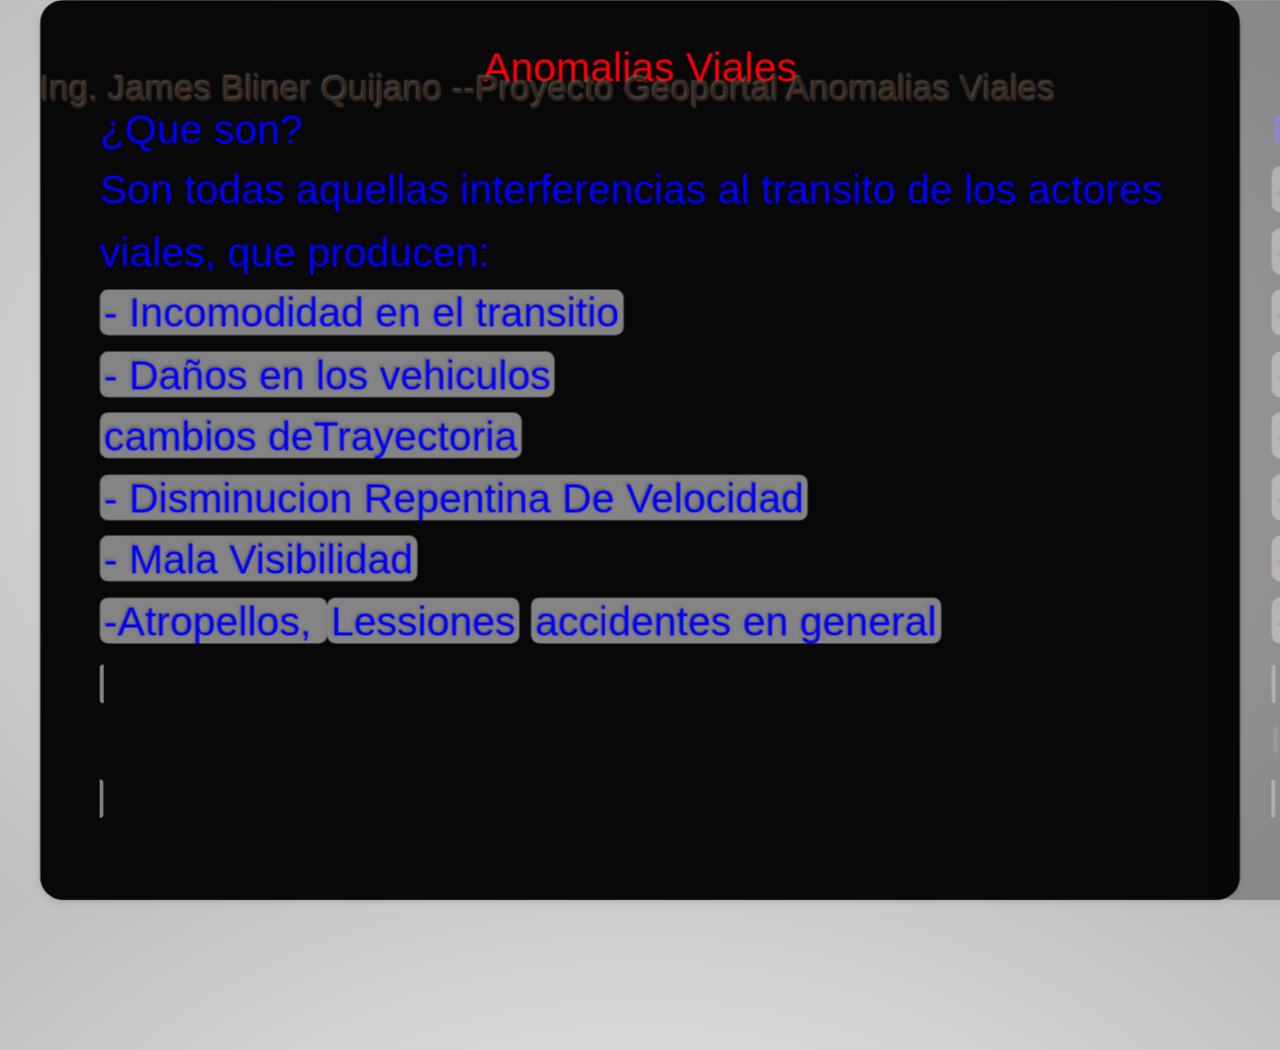
<file: index.html>
<!DOCTYPE html>
<html lang="en">
<head>
    <meta charset="UTF-8">
    <meta http-equiv="X-UA-Compatible" content="IE=edge">
    <meta name="viewport" content="width=device-width, initial-scale=1.0">
    <title>Document</title>
    <meta name="viewport" content="width=1024" />
    <meta name="apple-mobile-web-app-capable" content="yes" />
    <title>impress.js</title>
    
    <meta name="description"
        content="impress.js is a presentation tool based on the power of CSS3 transforms and transitions in modern browsers and inspired by the idea behind prezi.com." />
    <meta name="author" content="Bartek Szopka" />
    
    <link
        href="//fonts.googleapis.com/css?family=Open+Sans:regular,semibold,italic,italicsemibold|PT+Sans:400,700,400italic,700italic|PT+Serif:400,700,400italic,700italic"
        rel="stylesheet" />
    <link href="css/james.css" rel="stylesheet" />
    <link href="css/impress-demo.css" rel="stylesheet" />
    <link href="css/impress-common.css" rel="stylesheet" />
    <link href="css/james.css" rel="stylesheet" />
    <link rel="shortcut icon" href="favicon.png" />
    <link rel="apple-touch-icon" href="apple-touch-icon.png" />
    <scrip src="js/impress.js"> </scrip>
</head>
<body>
    <div id="impress"
                        data-transition-duration="100"
                        data-width="1024"
                        data-height="768"
                        data-max-scale="6"
                        data-min-scale="0"
                        data-perspective="1000"
                        data-autoplay="200">
                    <!-- ***** Inicia Diapositiva  ****** -->
        <div class="step box fondo1 imagen1" data-x="0" data-y="0" data-rotate="90">
            <h1>Anomalias Viales</h1>
            <h5> 
                ¿Que son? <br>
                Son todas aquellas interferencias al  transito de los actores viales, que producen: <br>
                <a href="imj/incomodidad1.png" width="1000"  height="724">
                        - Incomodidad en el transitio <br></a>
                <a href="imj/danos1.jpg" >
                        - Daños en los vehiculos <br>
                    </a>
               
                <a href="imj/esquivar2.JPG">
                    cambios deTrayectoria </a> <br>
                
            <a target="_blank" href="mp4/frenada2.mp4">
                - Disminucion Repentina De Velocidad <br></a>
                
                <a target="_blank" href="imj/malaIluminacion.JPG">
                - Mala Visibilidad  <br>  
                </a>
                <a target="_blank" href="imj/atropello.PNG">
                    -Atropellos, </a> 
                    <a href="">Lessiones</a>
                    <a href="imj/accidente1.JPG">accidentes en general</a>
            </h5>
           <a id="james1" target="_blank" href="http://www.ingenieriadesign.com"> 
            <p >Ing. James Bliner Quijano --Proyecto Geoportal Anomalias Viales</p></a> 
        </div>
    


        <!-- ***** Inicia Diapositiva  ****** -->
        <div class="step box fondo1 imagen1" data-x="0" data-y="1000" data-rotate="90">
            <h1>Anomalias Viales (02)</h1>
            <h5>Principales anomalias viales:<br></h5>
            <a href="mp4/hueco2.mp4" width="1000" height="724">
                -Huecos, desnivel, </a>
            <a href="imj/hundimiento.jpeg">hundimiento</a> <br>
            <a href="imj/malestado.JPG"> - Vias en mal estado</a>        <br>
            <a href="imj/malaIluminacion.JPG">- Mala iluminacion</a> <br>
            <a href="imj/malaseñalizacion.JPG">- Mala o Falta de </a> 
            <a href="imj/malaseñalizacion1.JPG">_señalizacion Vial</a>
            <br>
            <a href="imj/viasInundadas.JPG">- Inundacion De Vias</a> <br>
            <a href="imj/sinTapa.png">- alcantarillas sin tapa</a>
            <a href="imj/semaforo1.JPG">- Semaforos en mal estado</a> <br>
            <a href="imj/obstaculos1.JPG">- Obstaculo</a> <br>
            <a href="imj/caida-1.JPG">- Caida de objetos en la via</a>
            <br>
            <a id="james1" target="_blank" href="http://www.ingenieriadesign.com">
                <p>Ing. James Bliner Quijano --Proyecto Geoportal Anomalias Viales</p>
            </a>
        </div>
    
        <div class="step box fondo1 imagen1" data-x="0" data-z="-3000" data-y="3000" data-rotate="0">
            <h1>Anomalias Viales (03)</h1>
            
            <a href="imj/relacion estado de las vias.png">- Mapa que muestra la relacion entre las vias de Cali y la
                accidentalidad</a> <br>
            <a href="imj/ARBOLDEPROBLEMA.jpg" >- Meotodologia del arbol del problema</a> <br>
            <a href="imj/arbol de objetivos.jpg">- Metodologia del arbol de objetivos </a> <br>
            
            <br><br><br>
            <a id="james1" target="_blank" href="http://www.ingenieriadesign.com">
                <p>Ing. James Bliner Quijano --Proyecto Geoportal Anomalias Viales</p>
            </a>
            
        </div>

        <!-- ***** Inicia Diapositiva  ****** -->
        <div class="step box fondo1 imagen1" data-x="0" data-z="-3000" data-y="4000" data-rotate="0">
            <h1>Anomalias Viales (04)</h1>
            <h5>Definicion conceptual del sistema:</h5>
            <h5><p>Se pretende que el sistema ayude a disminuir los accidentes e incidentes producidos por las anomalías viales</p></h5>
            <a href="">Metodologia :</a> <br>
            <a href="levantamiento.html"> I) Levantamiento de la informacion: </a> <br>
            <a href="usuarios.html">II)Usuarios</a> <br>
            
            <a id="james1" target="_blank" href="http://www.ingenieriadesign.com">
                <p><b> James Bliner Quijano --Proyecto Geoportal Anomalias Viales </b> </p>
            </a>
        </div>
    <!-- ***** Fin Diapositiva ****** -->



    <!-- ***** Inicia Diapositiva  ****** -->
    <div class="step box fondo1 imagen1" data-x="1000" data-z="-3000" data-y="4000" data-rotate="0">
        <h1>Anomalias Viales (05)</h1>
        
        <h5><a href="imj/sistema.jpg">Descripcion Del Sistema De Prevencion Por Anomalias viales:</a></h5>
        <h5><a href="deteccion.html"> <b>Proceso 1:</b>  deteccion anomalias viales</a> <br>
        <a href="imj/proceso1.jpg">------------------->      Diagrama</a> <br>
        <a href="proceso2.html">Proceso 2:</a> <a href="imj/diagrama2.jpg">---->Diagrama</a> <br>
        <a href="proceso3.html">Proceso 3:</a> <a href="imj/diagrama3.jpg">----->Diagrama</a> <br>
        <a href="proceso4.html">Proceso 4:</a> <a href="imj/diagrama4.jpg">----->Diagrama</a> <br>
        <h5> Resolucio Espacial</h5> 
        <h5>Se aspera una precicion de 1m en las coordenadas de las anomalias viales, la precision de los
            usuarios dependera de la precision de su dispositivo movil o portatil
        </h5>
        <a id="james1" target="_blank" href="http://www.ingenieriadesign.com">
            <p><b> James Bliner Quijano --Proyecto Geoportal Anomalias Viales </b> </p>
        </a>
    </div>
    <!-- ***** Fin Diapositiva ****** -->

        <!-- ***** Fin Diapositivas ****** -->
    </div>
    
    <script src="js/impress.js"></script>
    <script>
        impress().init();
    </script>
</body>
</html>
</file>
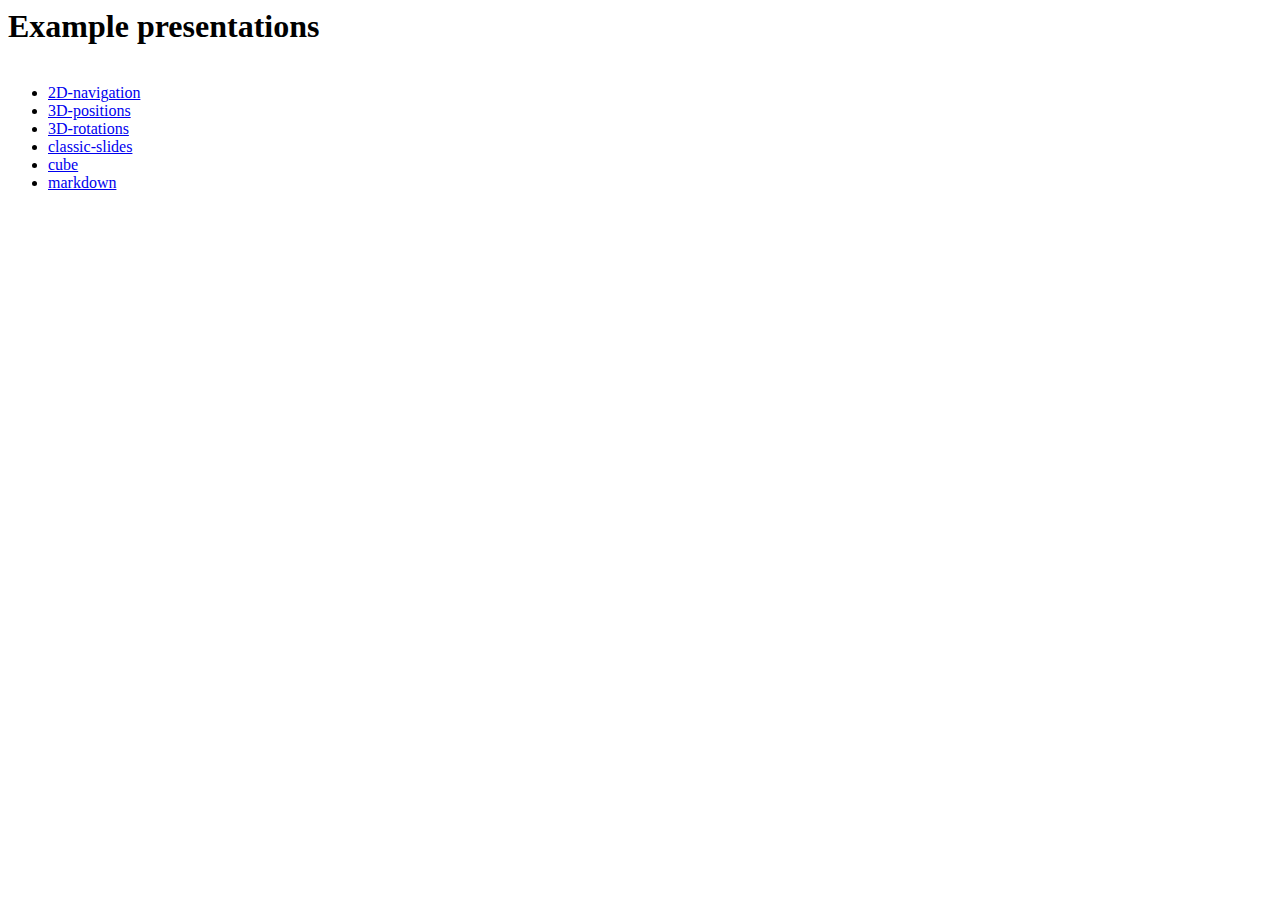
<file: examples/index.html>
<html>
<head>
<title>Example presentations</title>
</head>
<body><h1>Example presentations</h1>
<ul><br />
  <li><a href="2D-navigation/">2D-navigation</a></li>
  <li><a href="3D-positions/">3D-positions</a></li>
  <li><a href="3D-rotations/">3D-rotations</a></li>
  <li><a href="classic-slides/">classic-slides</a></li>
  <li><a href="cube/">cube</a></li>
  <li><a href="markdown/">markdown</a></li>
</ul>
</body>
</html>
</file>
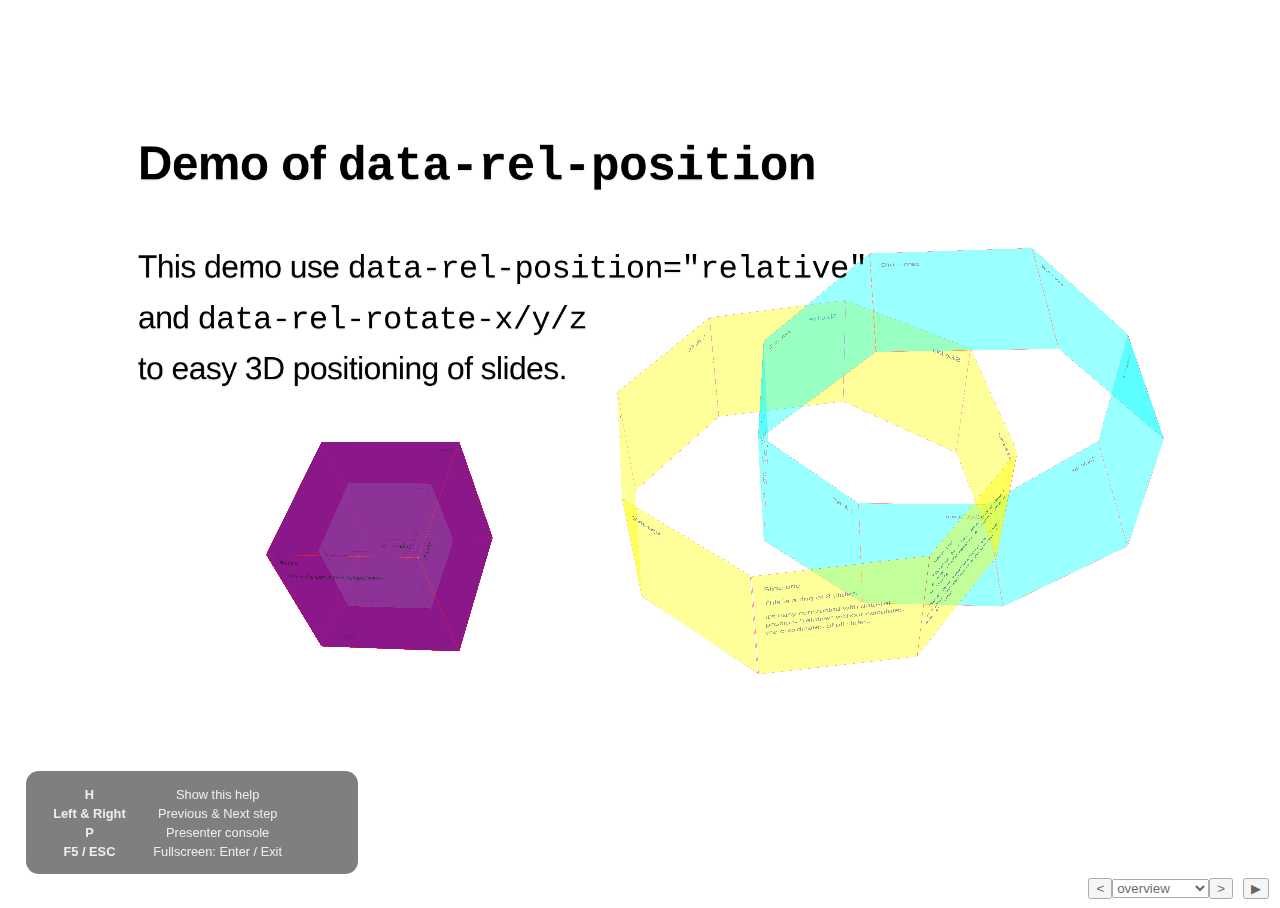
<file: examples/3D-positions/index.html>
<!DOCTYPE html>
<html lang="en">
  <head>
    <meta charset="utf-8" />
    <title>relative rotations</title>
    <link href="..\..\css\impress-common.css" rel="stylesheet" />
    <style type="text/css" media="screen">
#overview {
    background: none;
    border: none;
    box-shadow: none;
    width: 1800px;
    height: 1300px;
}

#overview div {
    width: 100%;
    height: 100%;
}

.step {
    position: relative;
    width: 1000px;
    height: 1000px;
    padding: 40px 60px;
    margin: 20px auto;

    box-sizing:         border-box;

    line-height: 1.5;

    background-color: yellow;
    border-radius: 10px;
    box-shadow: 0 2px 6px rgba(0, 0, 0, .1);

    text-shadow: 0 2px 2px rgba(0, 0, 0, .1);

    font-family: 'Open Sans', Arial, sans-serif;
    font-size: 40pt;
    letter-spacing: -1px;
    border: solid 2px red;

    opacity: 40%;
}

.step.active {
    opacity: 100%;
}

.step.ring2 {
    background-color: cyan;
}

.step.box {
    background-color: purple;
    opacity: 70%;
}

.step.box1 {
    background-color: lightblue;
}
    </style>
  </head>

  <body class="impress-not-supported">
    <div id="impress" data-width="2000" data-height="1500">
      <div id="overview" class="step overview" data-rel-position="relative" data-x="-1000" data-y="-1500" data-z="100" data-scale="3" data-rotate-x="45" data-rotate-y="10">
          <div>
              <h2>Demo of <code>data-rel-position</code></h2>
              <p>This demo use <code>data-rel-position="relative"</code><br>
                  and <code>data-rel-rotate-x/y/z</code><br>
                  to easy 3D positioning of slides.</p>
          </div>
      </div>

      <div id="box-front" class="step box" data-x="-3000" data-y="0" data-z="0" data-rotate-x="0" data-rotate-y="0" data-rotate-z="0">Front
          <p>There's two nested box here.</p>
      </div>
      <div id="box-front1" class="step box1" data-rel-reset data-rel-z="-200" data-scale="0.6">Inside Front</div>
      <div id="box-right1" class="step box1" data-rel-reset data-rel-x="300" data-rel-z="-300" data-rel-rotate-y="90" data-scale="0.6">Inside Right</div>
      <div id="box-right" class="step box" data-rel-reset data-rel-z="200">Right</div>
      <div id="box-back" class="step box" data-rel-reset data-rel-x="500" data-rel-z="-500" data-rel-rotate-y="90">Back</div>
      <div id="box-back1" class="step box1" data-rel-reset data-rel-z="-200" data-scale="0.6">Inside Back</div>
      <div id="box-top1" class="step box1" data-rel-reset data-rel-y="-300" data-rel-z="-300" data-rel-rotate-x="90" data-scale="0.6">Inside Top</div>
      <div id="box-top" class="step box" data-rel-reset data-rel-z="200">Top</div>
      <div id="box-left" class="step box" data-rel-reset data-rel-x="500" data-rel-z="-500" data-rel-rotate-y="90">Left</div>
      <div id="box-left1" class="step box1" data-rel-reset data-rel-z="-200" data-scale="0.6">Inside Left</div>
      <div id="box-bottom1" class="step box1" data-rel-reset data-rel-x="300" data-rel-z="-300" data-rel-rotate-y="90" data-scale="0.6">Inside Bottom</div>
      <div id="box-bottom" class="step box" data-rel-reset data-rel-z="200">Bottom</div>

      <div id="ring1-1" class="step" data-rel-reset="all" data-x="0" data-y="0" data-z="0" data-rotate-y="10">
        <p>Slide one</p>
        <p>This is a ring of 8 slides.</p>
        <p>It's easy constucted with data-rel-position="relative" without calculates the coordinates of all slides.</p>
      </div>

      <div id="ring1-2" class="step" data-rel-rotate-y="45" data-rel-z="-354" data-rel-x="854">
        <p>Slide two</p>
        <p>The position of this slide is calculated as relatived position and rotation of the first slide.</p>
        <p>The following slides don't need to set any position attributes, they are inherit from this slide.</p>
      </div>

      <div id="ring1-3" class="step">
        <p>Slide three</p>
      </div>

      <div id="ring1-4" class="step">
        <p>Slide four</p>
      </div>

      <div id="ring1-5" class="step">
        <p>Slide five</p>
      </div>

      <div id="ring1-6" class="step">
        <p>Slide six</p>
      </div>

      <div id="ring1-7" class="step">
        <p>Slide seven</p>
      </div>

      <div id="ring1-8" class="step">
        <p>Slide eight</p>
      </div>

      <div id="ring2-1" class="step ring2" data-rel-reset="all" data-x="-500" data-y="0" data-z="-1514" data-rotate-x="90" data-rotate-y="270" data-rotate-z="0">
        <p>Slide one</p>
        <p>This is another ring of slides.</p>
        <p>Except for the this slide, its code is just cloned from the yellow ring.</p>
        <p>Just change the position of first slide, all the following slides are position relatived to it.</p>
      </div>

      <div id="ring2-2" class="step ring2" data-rel-rotate-y="45" data-rel-z="-354" data-rel-x="854" data-rel-y="0">
        <p>Slide two</p>
      </div>

      <div id="ring2-3" class="step ring2">
        <p>Slide three</p>
      </div>

      <div id="ring2-4" class="step ring2">
        <p>Slide four</p>
      </div>

      <div id="ring2-5" class="step ring2">
        <p>Slide five</p>
      </div>

      <div id="ring2-6" class="step ring2">
        <p>Slide six</p>
      </div>

      <div id="ring2-7" class="step ring2">
        <p>Slide seven</p>
      </div>

      <div id="ring2-8" class="step ring2">
        <p>Slide eight</p>
      </div>
    </div>

    <div id="impress-toolbar"></div>
    <div id="impress-help"></div>

    <script type="text/javascript" src="../../js/impress.js"></script>
    <script>impress().init();</script>
  </body>
<html>
</file>
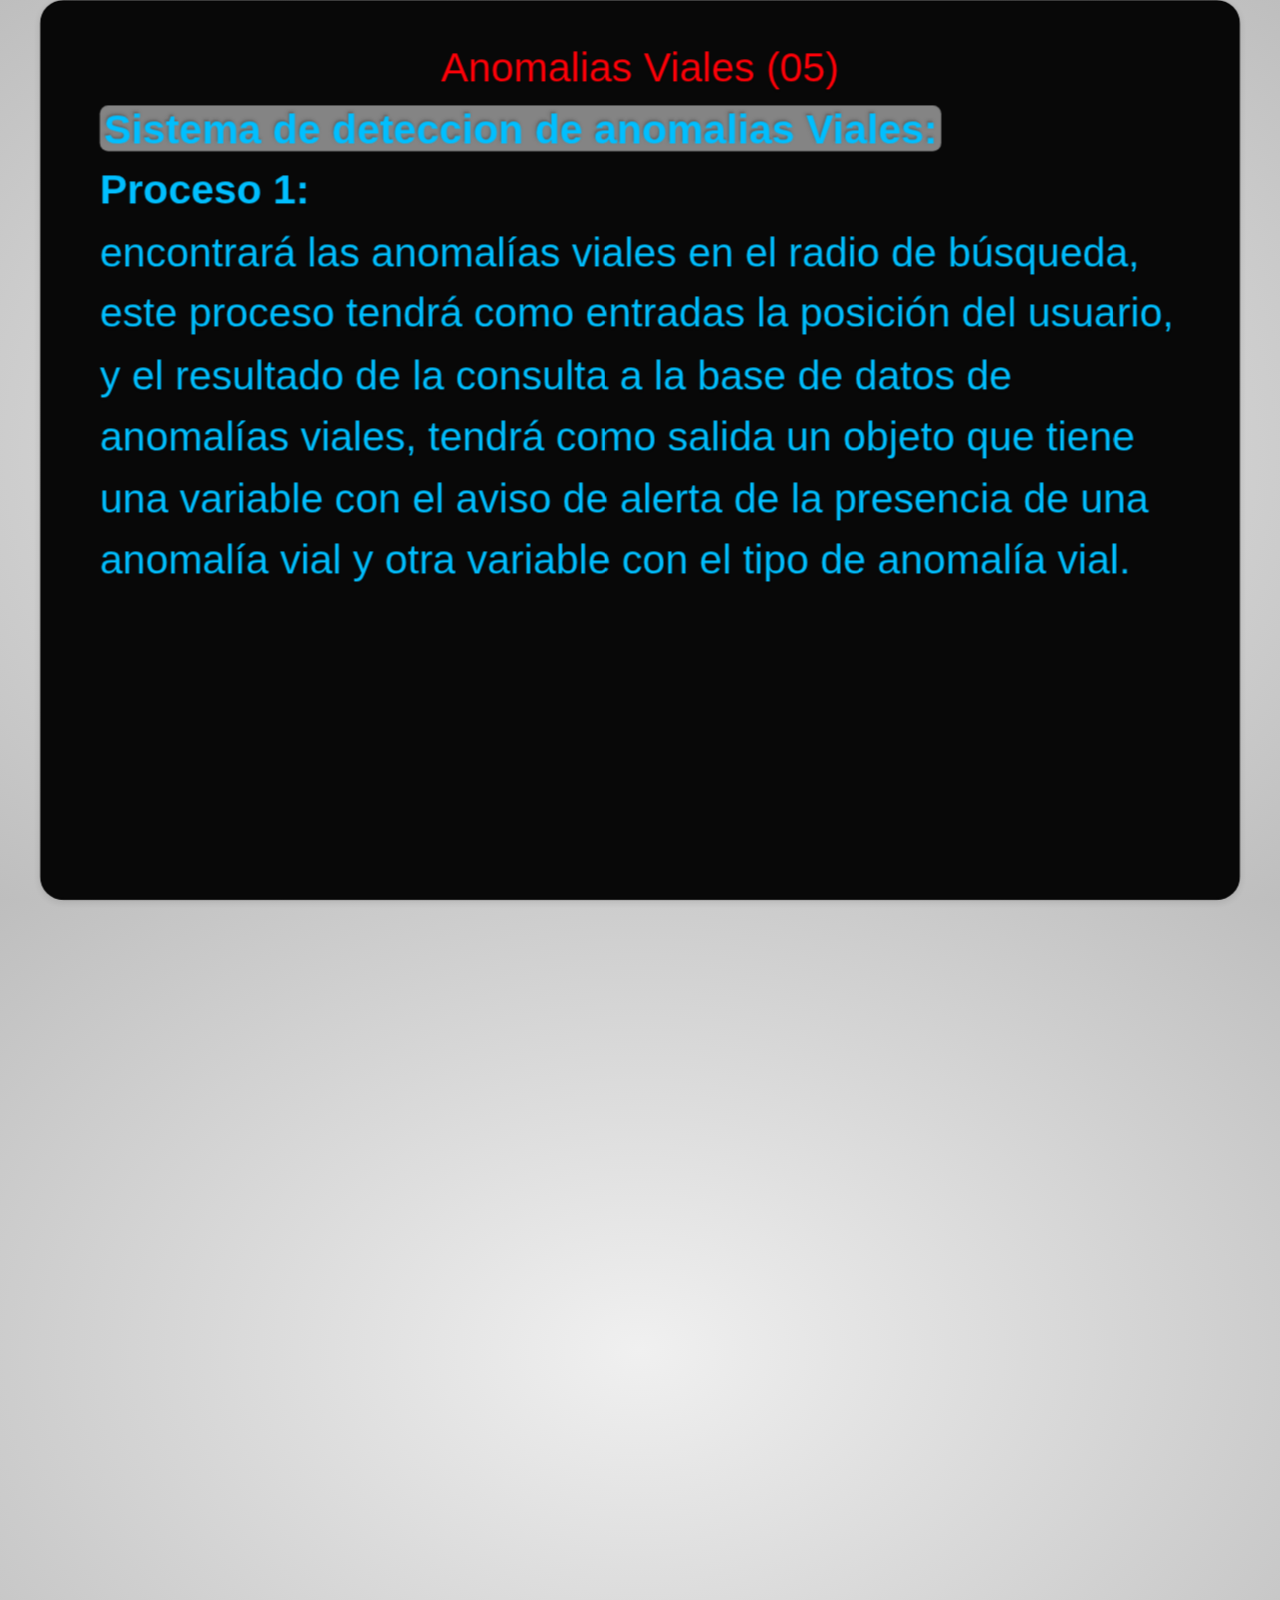
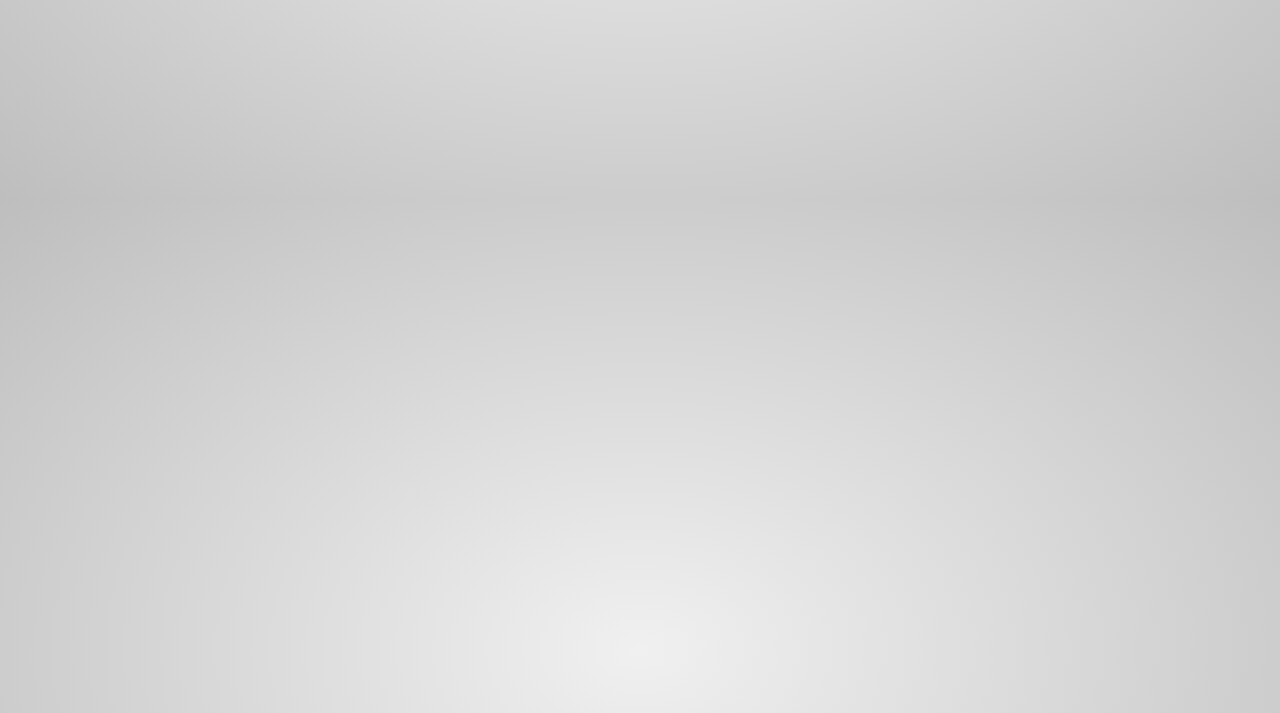
<file: deteccion.html>
<!DOCTYPE html>
<html lang="en">

<head>
    <meta charset="UTF-8">
    <meta http-equiv="X-UA-Compatible" content="IE=edge">
    <meta name="viewport" content="width=device-width, initial-scale=1.0">
    <title>Document</title>
    <meta name="viewport" content="width=1024" />
    <meta name="apple-mobile-web-app-capable" content="yes" />
    <title>impress.js</title>

    <meta name="description"
        content="impress.js is a presentation tool based on the power of CSS3 transforms and transitions in modern browsers and inspired by the idea behind prezi.com." />
    <meta name="author" content="Bartek Szopka" />

    <link
        href="//fonts.googleapis.com/css?family=Open+Sans:regular,semibold,italic,italicsemibold|PT+Sans:400,700,400italic,700italic|PT+Serif:400,700,400italic,700italic"
        rel="stylesheet" />
    <link href="css/james.css" rel="stylesheet" />
    <link href="css/impress-demo.css" rel="stylesheet" />
    <link href="css/impress-common.css" rel="stylesheet" />
    <link href="css/james.css" rel="stylesheet" />
    <link rel="shortcut icon" href="favicon.png" />
    <link rel="apple-touch-icon" href="apple-touch-icon.png" />
    <scrip src="js/impress.js"> </scrip>
</head>

<body>
    <div id="impress" data-width="1024" data-height="768" data-max-scale="6" data-min-scale="0" data-perspective="1000"
        data-autoplay="50">

        

        
        


        <div class="step box fondo1 imagen2" data-x="0" data-z="-3000" data-y="4000" data-rotate="0">
            <h1>Anomalias Viales (05)</h1>
           
            
            <h3> 
                <a  href=""><b>Sistema de deteccion de anomalias Viales:</b></a>
            <p> <b>Proceso 1:</b> </p>
            <p>encontrará las anomalías viales en el radio de búsqueda, este proceso tendrá como entradas la posición del usuario, y el
            resultado de la consulta a la base de datos de anomalías viales, tendrá como salida un objeto que tiene una variable con
            el aviso de alerta de la presencia de una anomalía vial y otra variable con el tipo de anomalía vial.</p> </h3>
           
           
            
            
            
            
        </div>

    </div>

    <script src="js/impress.js"></script>
    <script>
        impress().init();
    </script>
</body>

</html>
</file>
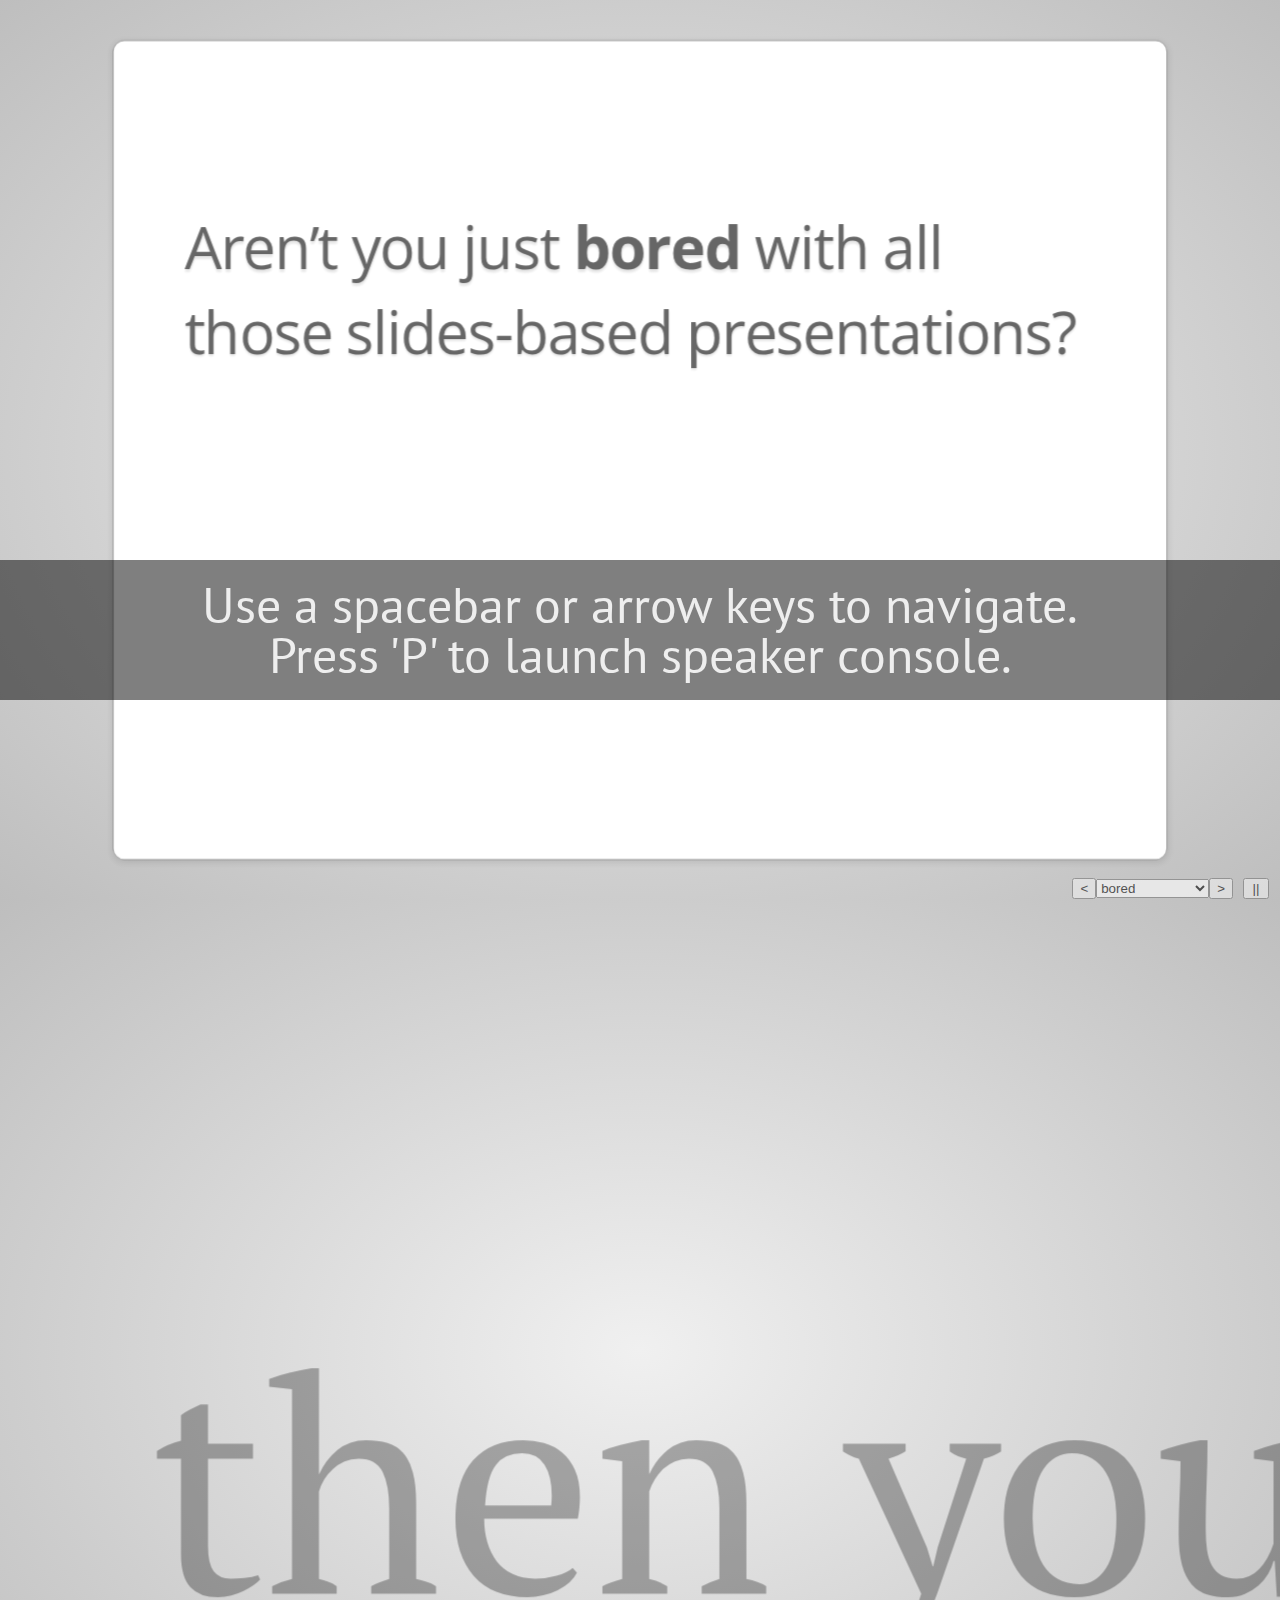
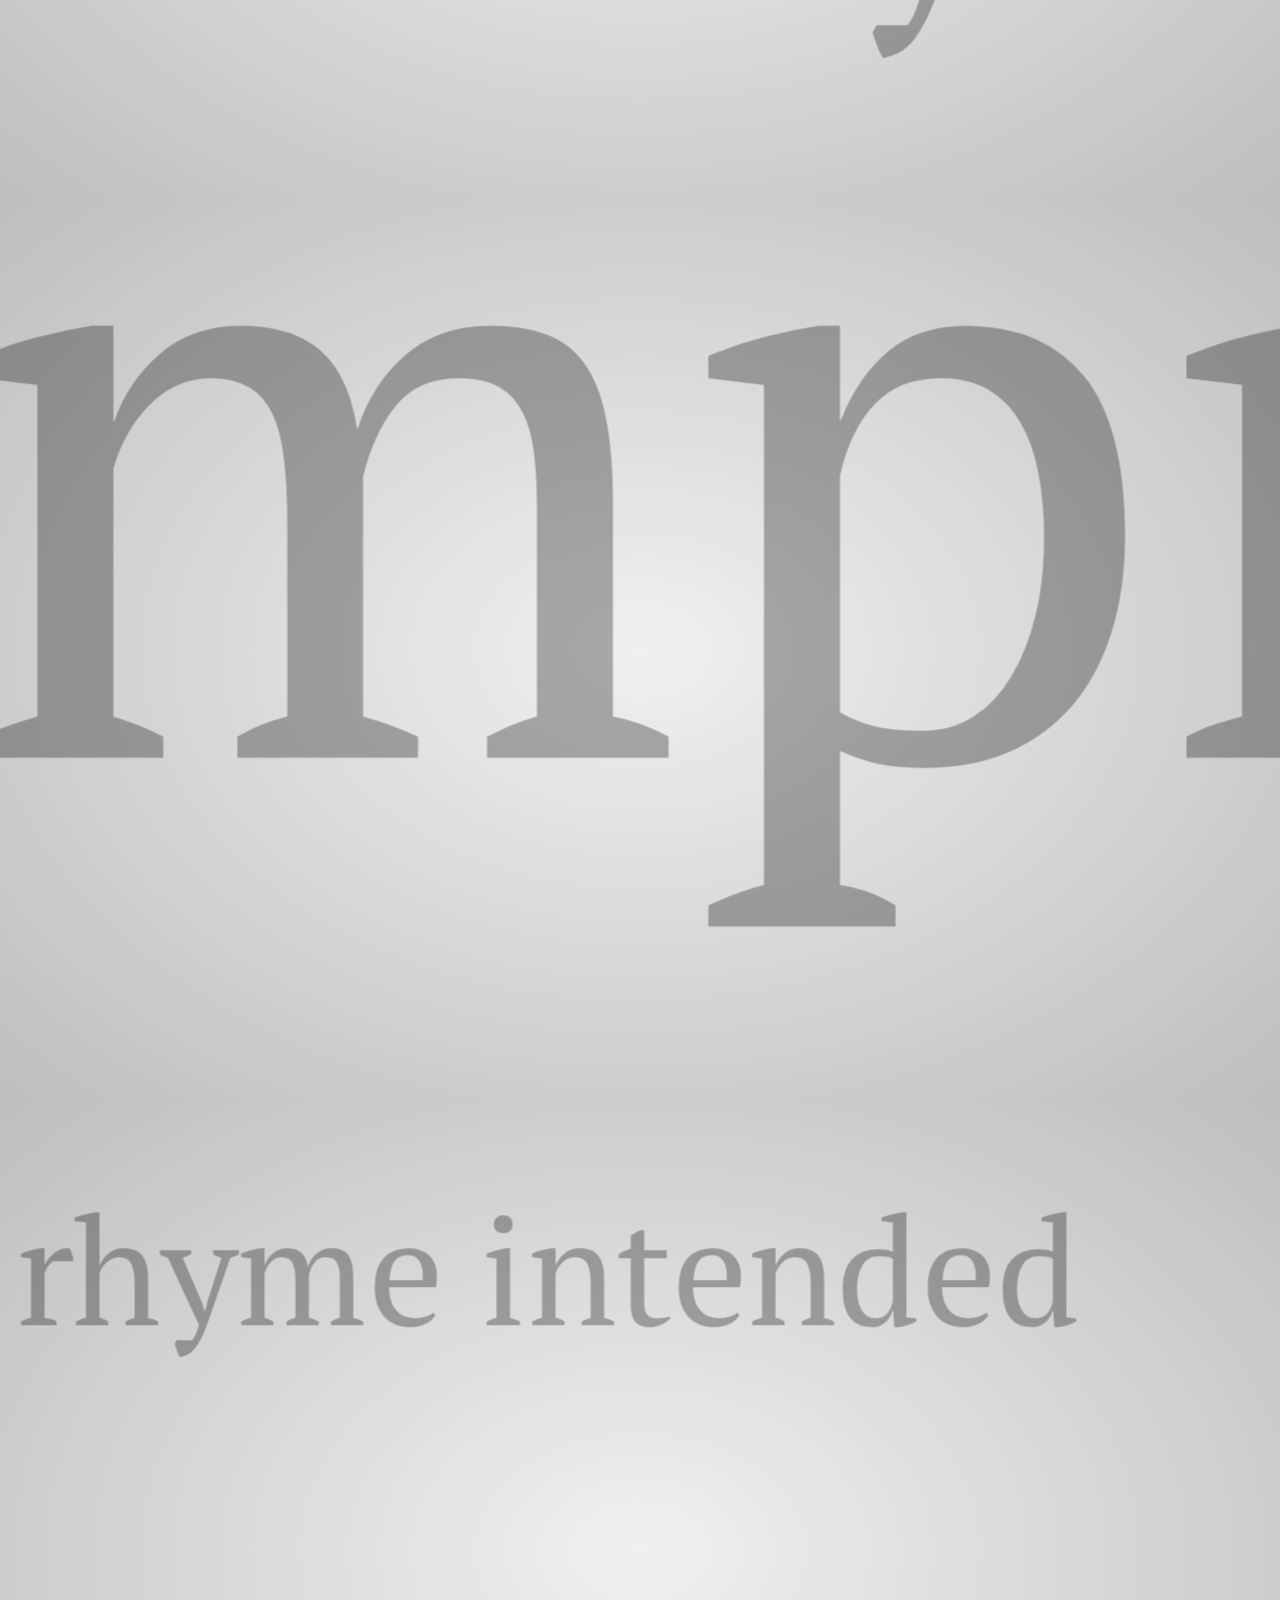
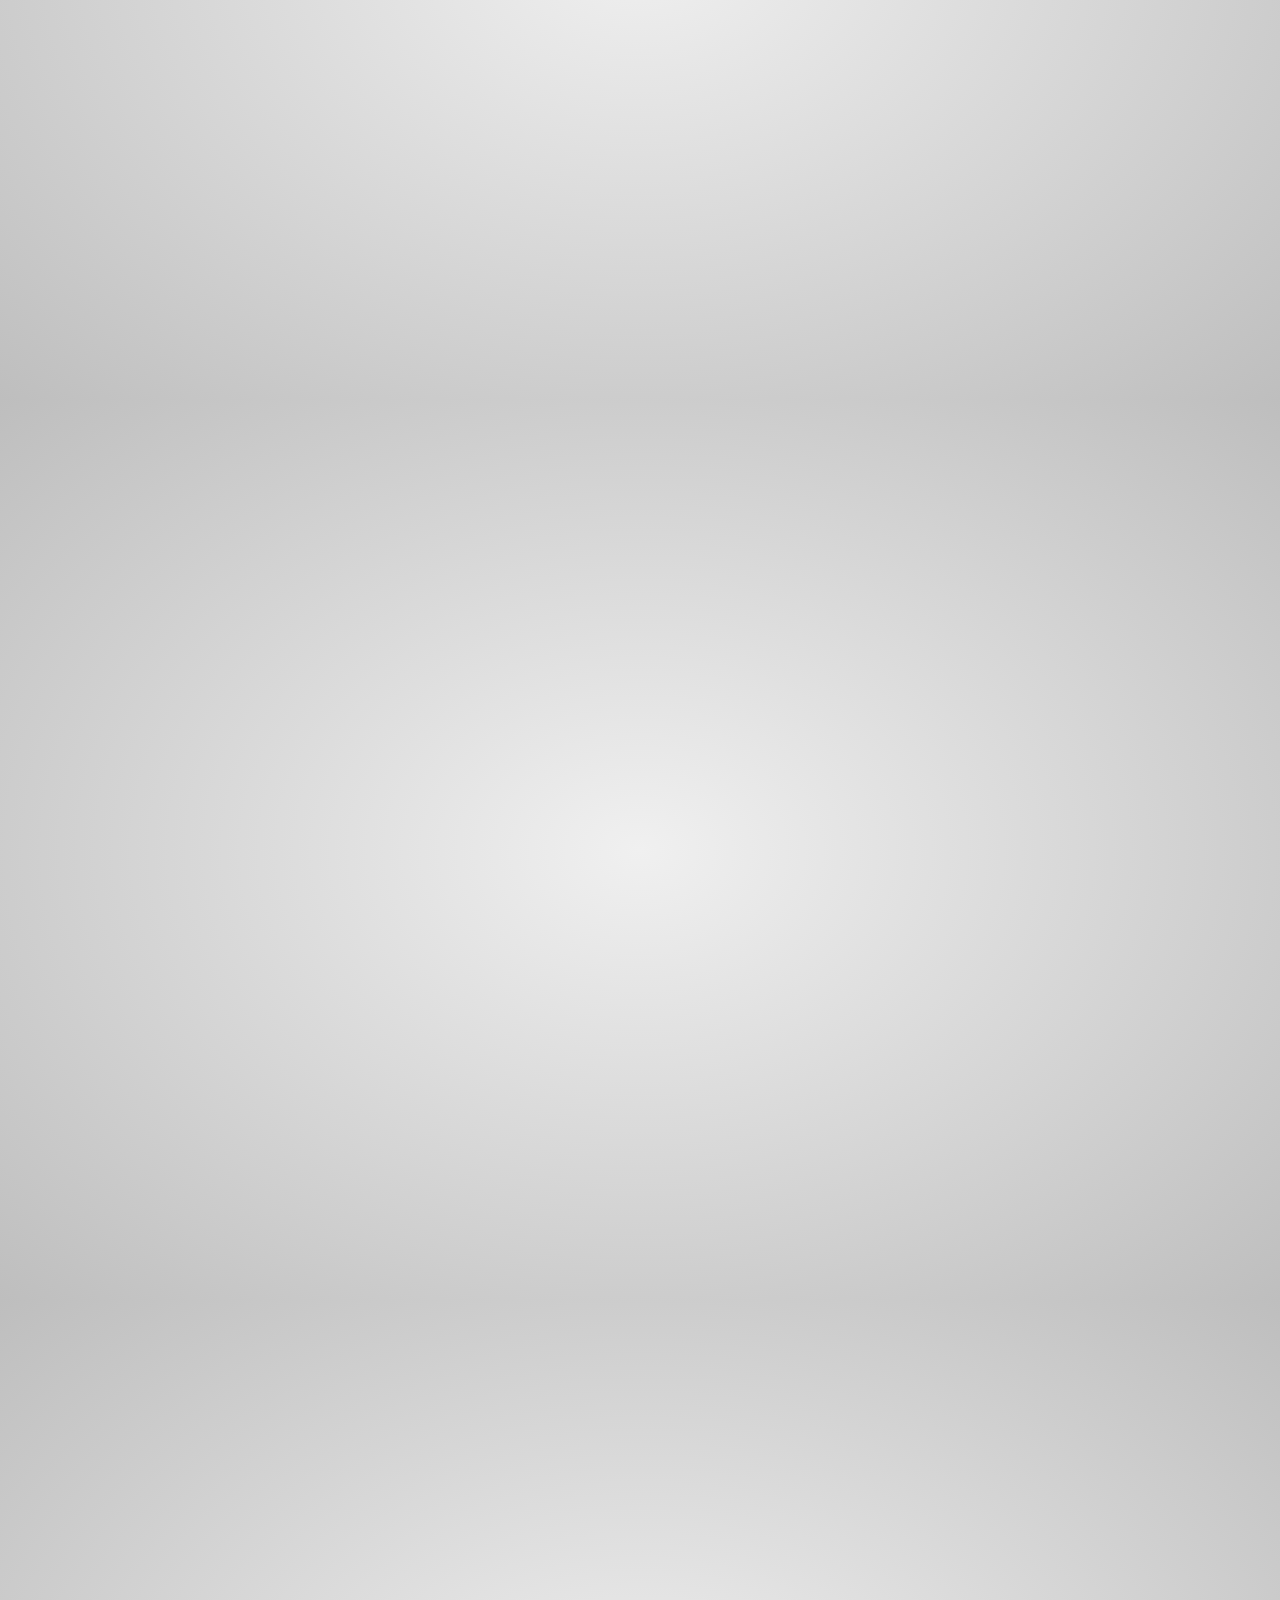
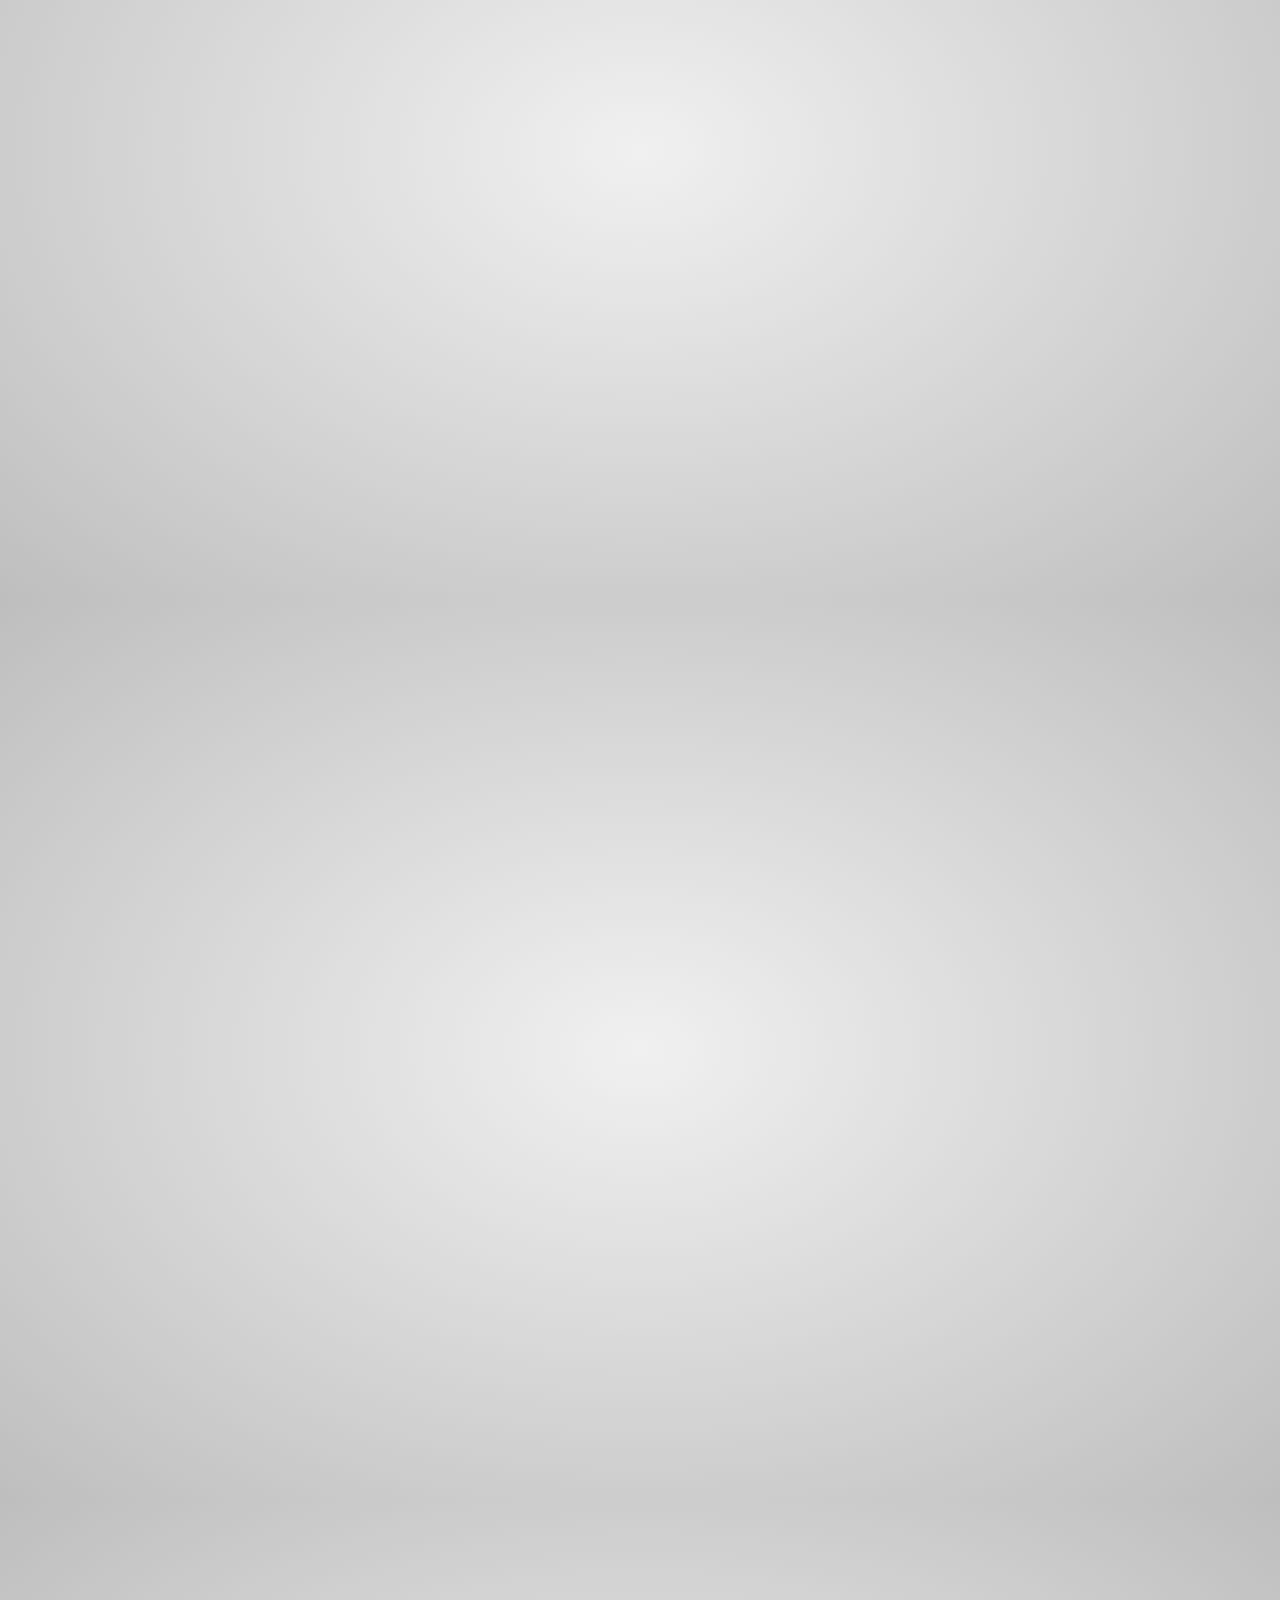
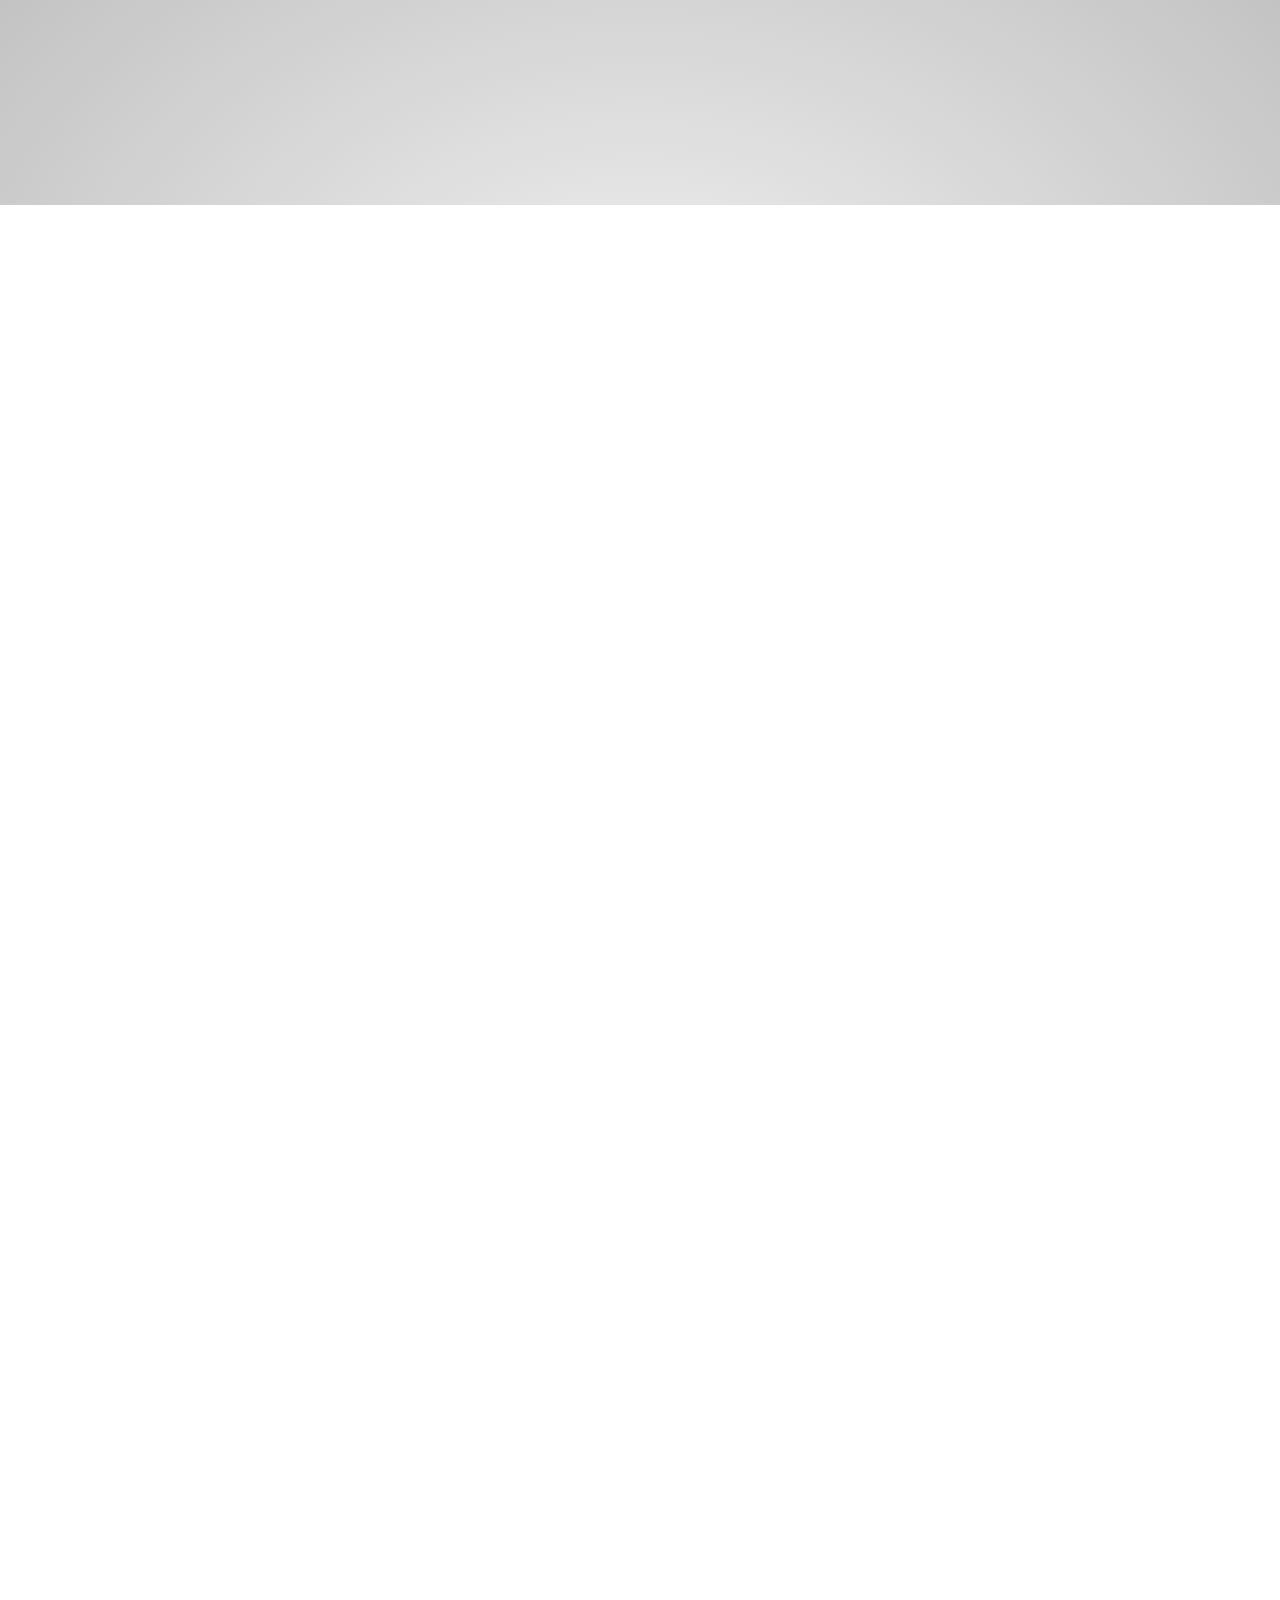
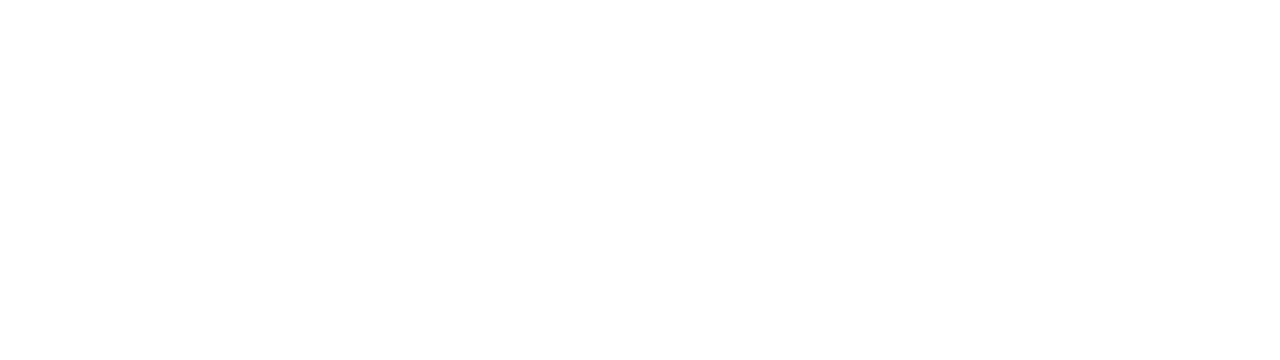
<file: index-1.html>
<!doctype html>

<!--

    Welcome to the light side of the source, young padawan.

    One step closer to learn something interesting you are...

                               ____                  
                            _.' :  `._               
                        .-.'`.  ;   .'`.-.           
               __      / : ___\ ;  /___ ; \      __  
             ,'_ ""=-.:__;".-.";: :".-.":__;.-="" _`,
             :' `.t""=-.. '<@.`;_  ',@:` ..-=""j.' `;
                  `:-.._J '-.-'L__ `-.-' L_..-;'     
                    "-.__ ;  .-"  "-.  : __.-"       
                        L ' /.======.\ ' J           
                         "-.   "__"   .-"            
                        __.l"-:_JL_;-";.__           
                     .-j/'.;  ;""""  / .'\"-.        
                   .' /:`. "-.:     .-" .';  `.      
                .-"  / ;  "-. "-..-" .-"  :    "-.   
             .+"-.  : :      "-.__.-"      ;-._   \  
             ; \  `.; ;                    : : "+. ; 
             :  ;   ; ;                    : ;  : \: 
             ;  :   ; :                    ;:   ;  : 
            : \  ;  :  ;                  : ;  /  :: 
            ;  ; :   ; :                  ;   :   ;: 
            :  :  ;  :  ;                : :  ;  : ; 
            ;\    :   ; :                ; ;     ; ; 
            : `."-;   :  ;              :  ;    /  ; 
             ;    -:   ; :              ;  : .-"   : 
             :\     \  :  ;            : \.-"      : 
              ;`.    \  ; :            ;.'_..-=  / ; 
              :  "-.  "-:  ;          :/."      .'  :
               \         \ :          ;/  __        :
                \       .-`.\        /t-""  ":-+.   :
                 `.  .-"    `l    __/ /`. :  ; ; \  ;
                   \   .-" .-"-.-"  .' .'j \  /   ;/ 
                    \ / .-"   /.     .'.' ;_:'    ;  
                     :-""-.`./-.'     /    `.___.'   
                           \ `t  ._  /               
                            "-.t-._:'                

-->

<!--
    
    So you'd like to know how to use impress.js?
    
    You've made the first, very important step - you're reading the source code.
    And that's how impress.js presentations are built - with HTML and CSS code.
    
    Believe me, you need quite decent HTML and CSS skills to be able to use impress.js effectively.
    More importantly, you need to be a designer. There are no default styles or layouts for impress.js presentations.
    
    You need to design and build it by hand.
    
    So...
    
    Would you still like to know how to use impress.js?
    
-->

<html lang="en">
<head>
    <meta charset="utf-8" />
    <meta name="viewport" content="width=1024" />
    <meta name="apple-mobile-web-app-capable" content="yes" />
    <title>impress.js | presentation tool based on the power of CSS3 transforms and transitions in modern browsers | by Bartek Szopka @bartaz</title>
    
    <meta name="description" content="impress.js is a presentation tool based on the power of CSS3 transforms and transitions in modern browsers and inspired by the idea behind prezi.com." />
    <meta name="author" content="Bartek Szopka" />

    <link href="//fonts.googleapis.com/css?family=Open+Sans:regular,semibold,italic,italicsemibold|PT+Sans:400,700,400italic,700italic|PT+Serif:400,700,400italic,700italic" rel="stylesheet" />

    <!--
        
        Impress.js doesn't depend on any external stylesheets. It adds all of the styles it needs for the
        presentation to work.
        
        This style below contains styles only for demo presentation. Browse it to see how impress.js
        classes are used to style presentation steps, or how to apply fallback styles, but I don't want
        you to use them directly in your presentation.
        
        Be creative, build your own. We don't really want all impress.js presentations to look the same,
        do we?
        
        When creating your own presentation get rid of this file. Start from scratch, it's fun!
        
    -->
    <link href="css/impress-demo.css" rel="stylesheet" />
    <link href="css/impress-common.css" rel="stylesheet" />
    
    <link rel="shortcut icon" href="favicon.png" />
    <link rel="apple-touch-icon" href="apple-touch-icon.png" />
</head>

<!--
    
    Body element is used by impress.js to set some useful class names, that will allow you to detect
    the support and state of the presentation in CSS or other scripts.
    
    First very useful class name is `impress-not-supported`. This class means, that browser doesn't
    support features required by impress.js, so you should apply some fallback styles in your CSS.
    It's not necessary to add it manually on this element. If the script detects that browser is not
    good enough it will add this class, but keeping it in HTML means that users without JavaScript
    will also get fallback styles.
    
    When impress.js script detects that browser supports all required features, this class name will
    be removed.
    
    The class name on body element also depends on currently active presentation step. More details about
    it can be found later, when `hint` element is being described.
    
-->
<body class="impress-not-supported">

<!--
    For example this fallback message is only visible when there is `impress-not-supported` class on body.
-->
<div class="fallback-message">
    <p>Your browser <b>doesn't support the features required</b> by impress.js, so you are presented with a simplified version of this presentation.</p>
    <p>For the best experience please use the latest <b>Chrome</b>, <b>Safari</b> or <b>Firefox</b> browser.</p>
</div>

<!--
    
    Now that's the core element used by impress.js.
    
    That's the wrapper for your presentation steps. In this element all the impress.js magic happens.
    It doesn't have to be a `<div>`. Only `id` is important here as that's how the script find it.
    
    Often you don't need to use any attributes here, but for educational purposes I have used all of them below.

    To change the duration of the transition between slides use `data-transition-duration="2000"` giving it
    a number of ms. It defaults to 1000 (1s).
    
    When authoring impress.js presentations, you should target some screen size, which you can define here.
    The default is 1024 x 768. You should write your CSS as if this is the screen size used for the
    presentation. When you present your presentation on a screen (or browser window) of different size,
    impress.js will automatically scale the presentation to fit the screen. The minimum and maximum limits
    to this scaling can also be defined here.
    
    NOTE: I intend to change the defaults to target HD screens in 2021. So you may want to make a habit
    of explicitly defining these attributes for now, to avoid any disruption when the defaults change.
    
    You can also control the perspective with `data-perspective="500"` giving it a number of pixels.
    It defaults to 1000. You can set it to 0 if you don't want any 3D effects.
    If you are willing to change this value make sure you understand how CSS perspective works:
    https://developer.mozilla.org/en/CSS/perspective
    
    Plugins:
    
    We set the default time for autoplay plugin to 7 seconds. Autoplay will automatically advance
    to next slide after a timeout expires.
-->
<div id="impress"
    data-transition-duration="1000"
    
    data-width="1024"
    data-height="768"
    data-max-scale="3"
    data-min-scale="0"
    data-perspective="1000"
    
    data-autoplay="7">

    <!--
        
        Here is where interesting thing start to happen.
        
        Each step of the presentation should be an element inside the `#impress` with a class name
        of `step`. These step elements are positioned, rotated and scaled by impress.js, and
        the 'camera' shows them on each step of the presentation.
        
        Positioning information is passed through data attributes.
        
        In the example below we only specify x and y position of the step element with `data-x="-1000"`
        and `data-y="-1500"` attributes. This means that **the center** of the element (yes, the center)
        will be positioned in point x = -1000px and y = -1500px of the presentation 'canvas'.
        
        It will not be rotated or scaled.
        
        --------
        Plugins: For first slide, set the autoplay time to a custom 10 seconds.
        
    -->
    <div id="bored" class="step slide" data-x="-1000" data-y="-1500" data-autoplay="10">
        <q> Aren’t you just <b>bored</b> with all those slides-based presentations?</q>
    </div>

    <!--
        
        The `id` attribute of the step element is used to identify it in the URL, but it's optional.
        If it is not defined, it will get a default value of `step-N` where N is a number of slide.
        
        So in the example below it'll be `step-2`.
        
        The hash part of the url when this step is active will be `#/step-2`.
        
        You can also use `#step-2` in a link, to point directly to this particular step.
        
        Please note, that while `#/step-2` (with slash) would also work in a link it's not recommended.
        Using classic `id`-based links like `#step-2` makes these links usable also in fallback mode.
        
    -->
    <div class="step slide" data-x="0" data-y="-1500">
        <q>Don’t you think that presentations given <strong>in modern browsers</strong> shouldn’t <strong>copy the limits</strong> of ‘classic’ slide decks?</q>
    </div>

    <div class="step slide" data-x="1000" data-y="-1500">
        <q>Would you like to <strong>impress your audience</strong> with <strong>stunning visualization</strong> of your talk?</q>
    </div>

    <!--
        
        This is an example of step element being scaled.
        
        Again, we use a `data-` attribute, this time it's `data-scale="4"`, so it means that this
        element will be 4 times larger than the others.
        From presentation and transitions point of view it means, that it will have to be scaled
        down (4 times) to make it back to its correct size.
        
    -->
    <div id="title" class="step" data-x="0" data-y="0" data-scale="4">
        <span class="try">then you should try</span>
        <h1>impress.js<sup>*</sup></h1>
        <span class="footnote"><sup>*</sup> no rhyme intended</span>
    </div>

    <!--
        
        This element introduces rotation.
        
        Notation shouldn't be a surprise. We use `data-rotate="90"` attribute, meaning that this
        element should be rotated by 90 degrees clockwise.
        
    -->
    <div id="its" class="step" data-x="850" data-y="3000" data-rotate="90" data-scale="5">
        <p>It’s a <strong>presentation tool</strong> <br/>
        inspired by the idea behind <a href="http://prezi.com">prezi.com</a> <br/>
        and based on the <strong>power of CSS3 transforms and transitions</strong> in modern browsers.</p>
    </div>

    <div id="big" class="step" data-x="3500" data-y="2100" data-rotate="180" data-scale="6">
        <p>visualize your <b>big</b> <span class="thoughts">thoughts</span></p>
    </div>

    <!--
        
        And now it gets really exciting! We move into third dimension!
        
        Along with `data-x` and `data-y`, you can define the position on third (Z) axis, with
        `data-z`. In the example below we use `data-z="-3000"` meaning that element should be
        positioned far away from us (by 3000px).
        
    -->
    <div id="tiny" class="step" data-x="2825" data-y="2325" data-z="-3000" data-rotate="300" data-scale="1">
        <p>and <b>tiny</b> ideas</p>
    </div>

    <!--
        
        This step here doesn't introduce anything new when it comes to data attributes, but you
        should notice in the demo that some words of this text are being animated.
        It's a very basic CSS transition that is applied to the elements when this step element is
        reached.
        
        At the very beginning of the presentation all step elements are given the class of `future`.
        It means that they haven't been visited yet.
        
        When the presentation moves to given step `future` is changed to `present` class name.
        That's how animation on this step works - text moves when the step has `present` class.
        
        Finally when the step is left the `present` class is removed from the element and `past`
        class is added.
        
        So basically every step element has one of three classes: `future`, `present` and `past`.
        Only one current step has the `present` class.
        
        Note: data-x/y/z attributes, if not defined, by default will inherit the value of the 
        previous step. So to get back to 0 on the z-axis, we must set it to 0.
        See src/plugins/rel/README.md for more information.
        
    -->
    <div id="ing" class="step" data-x="3500" data-y="-850" data-z="0" data-rotate="270" data-scale="6">
        <p>by <b class="positioning">positioning</b>, <b class="rotating">rotating</b> and <b class="scaling">scaling</b> them on an infinite canvas</p>
    </div>

    <div id="imagination" class="step" data-x="6700" data-y="-300" data-scale="6">
        <p>the only <b>limit</b> is your <b class="imagination">imagination</b></p>
    </div>

    <div id="source" class="step" data-x="6300" data-y="2000" data-rotate="20" data-scale="4">
        <p>want to know more?</p>
        <q><a href="http://github.com/impress/impress.js">use the source</a>, Luke!</q>
    </div>

    <div id="one-more-thing" class="step" data-x="6000" data-y="4000" data-scale="2">
        <p>one more thing...</p>
    </div>

    <!--
        
        And the last one shows full power and flexibility of impress.js.
        
        You can not only position element in 3D, but also rotate it around any axis.
        So this one here will get rotated by -40 degrees (40 degrees anticlockwise) around X axis and
        10 degrees (clockwise) around Y axis.
        
        You can of course rotate it around Z axis with `data-rotate-z` - it has exactly the same effect
        as `data-rotate` (these two are basically aliases).
        
    -->
    <div id="its-in-3d" class="step" data-x="6200" data-y="4300" data-z="-100" data-rotate-x="-40" data-rotate-y="10" data-scale="2">
        <p><span class="have">have</span> <span class="you">you</span> <span class="noticed">noticed</span> <span class="its">it’s</span> <span class="in">in</span> <b>3D<sup>*</sup></b>?</p>
        <span class="footnote">* beat that, prezi ;)</span>
    </div>

    <!--
        
        So to summarize of all the possible attributes used to position presentation steps, we have:
        
        * `data-x`, `data-y`, `data-z` - they define the position of **the center** of step element on
            the canvas in pixels; their default value is 0;
        * `data-rotate-x`, `data-rotate-y`, 'data-rotate-z`, `data-rotate` - they define the rotation of
            the element around given axis in degrees; their default value is 0; `data-rotate` and `data-rotate-z`
            are exactly the same;
        * `data-scale` - defines the scale of step element; default value is 1
        
        These values are used by impress.js in CSS transformation functions, so for more information consult
        CSS transfrom docs: https://developer.mozilla.org/en/CSS/transform
        
    -->
    <div id="overview" class="step" data-x="3000" data-y="1500" data-z="0" data-scale="10">
    </div>

</div>

<!--
    This is a UI plugin. You can read more about plugins in src/plugins/README.md.
    For now, I'll just tell you that this adds some graphical controls to navigate the
    presentation. In the CSS file you can style them as you want. We've put them bottom right.
-->
<div id="impress-toolbar"></div>

<!--
    
    Hint is not related to impress.js in any way.
    
    But it can show you how to use impress.js features in creative way.
    
    When the presentation step is shown (selected) its element gets the class of "active" and the body element
    gets the class based on active step id `impress-on-ID` (where ID is the step's id)... It may not be
    so clear because of all these "ids" in previous sentence, so for example when the first step (the one with
    the id of `bored`) is active, body element gets a class of `impress-on-bored`.
    
    This class is used by this hint below. Check CSS file to see how it's shown with delayed CSS animation when
    the first step of presentation is visible for a couple of seconds.
    
    ...
    
    And when it comes to this piece of JavaScript below ... kids, don't do this at home ;)
    It's just a quick and dirty workaround to get different hint text for touch devices.
    In a real world it should be at least placed in separate JS file ... and the touch content should be
    probably just hidden somewhere in HTML - not hard-coded in the script.
    
    Just sayin' ;)
    
-->
<div class="hint">
    <p>Use a spacebar or arrow keys to navigate. <br/>
       Press 'P' to launch speaker console.</p>
</div>
<script>
if ("ontouchstart" in document.documentElement) { 
    document.querySelector(".hint").innerHTML = "<p>Swipe left or right to navigate</p>";
}
</script>

<!--
    
    Last, but not least.
    
    To make all described above really work, you need to include impress.js in the page.
    I strongly encourage to minify it first.
    
    In here I just include full source of the script to make it more readable.
    
    You also need to call a `impress().init()` function to initialize impress.js presentation.
    And you should do it in the end of your document. Not only because it's a good practice, but also
    because it should be done when the whole document is ready.
    Of course you can wrap it in any kind of "DOM ready" event, but I was too lazy to do so ;)
    
-->
<script src="js/impress.js"></script>
<script>impress().init();</script>

<!--
    
    The `impress()` function also gives you access to the API that controls the presentation.
    
    Just store the result of the call:
    
        var api = impress();
    
    and you will get three functions you can call:
    
        `api.init()` - initializes the presentation,
        `api.next()` - moves to next step of the presentation,
        `api.prev()` - moves to previous step of the presentation,
        `api.goto( stepIndex | stepElementId | stepElement, [duration] )` - moves the presentation to the step given by its index number
                id or the DOM element; second parameter can be used to define duration of the transition in ms,
                but it's optional - if not provided default transition duration for the presentation will be used.
    
    You can also simply call `impress()` again to get the API, so `impress().next()` is also allowed.
    Don't worry, it wont initialize the presentation again.
    
    For some example uses of this API check the last part of the source of impress.js where the API
    is used in event handlers.
    
-->

</body>
</html>

<!--
    
    Now you know more or less everything you need to build your first impress.js presentation, but before
    you start...
    
    Oh, you've already cloned the code from GitHub?
    
    You have it open in text editor?
    
    Stop right there!
    
    That's not how you create awesome presentations. This is only a code. Implementation of the idea that
    first needs to grow in your mind.
    
    So if you want to build great presentation take a pencil and piece of paper. And turn off the computer.
    
    Sketch, draw and write. Brainstorm your ideas on a paper. Try to build a mind-map of what you'd like
    to present. It will get you closer and closer to the layout you'll build later with impress.js.
    
    Get back to the code only when you have your presentation ready on a paper. It doesn't make sense to do
    it earlier, because you'll only waste your time fighting with positioning of useless points.
    
    If you think I'm crazy, please put your hands on a book called "Presentation Zen". It's all about 
    creating awesome and engaging presentations.
    
    Think about it. 'Cause impress.js may not help you, if you have nothing interesting to say.
    
-->

<!--
    
    Are you still reading this?
    
    For real? I'm impressed! 
    
    But now, take my advice and take some time off. Make yourself a cup of coffee, tea,
    or anything you like to drink.
    
    Cheers!
    
-->
</file>
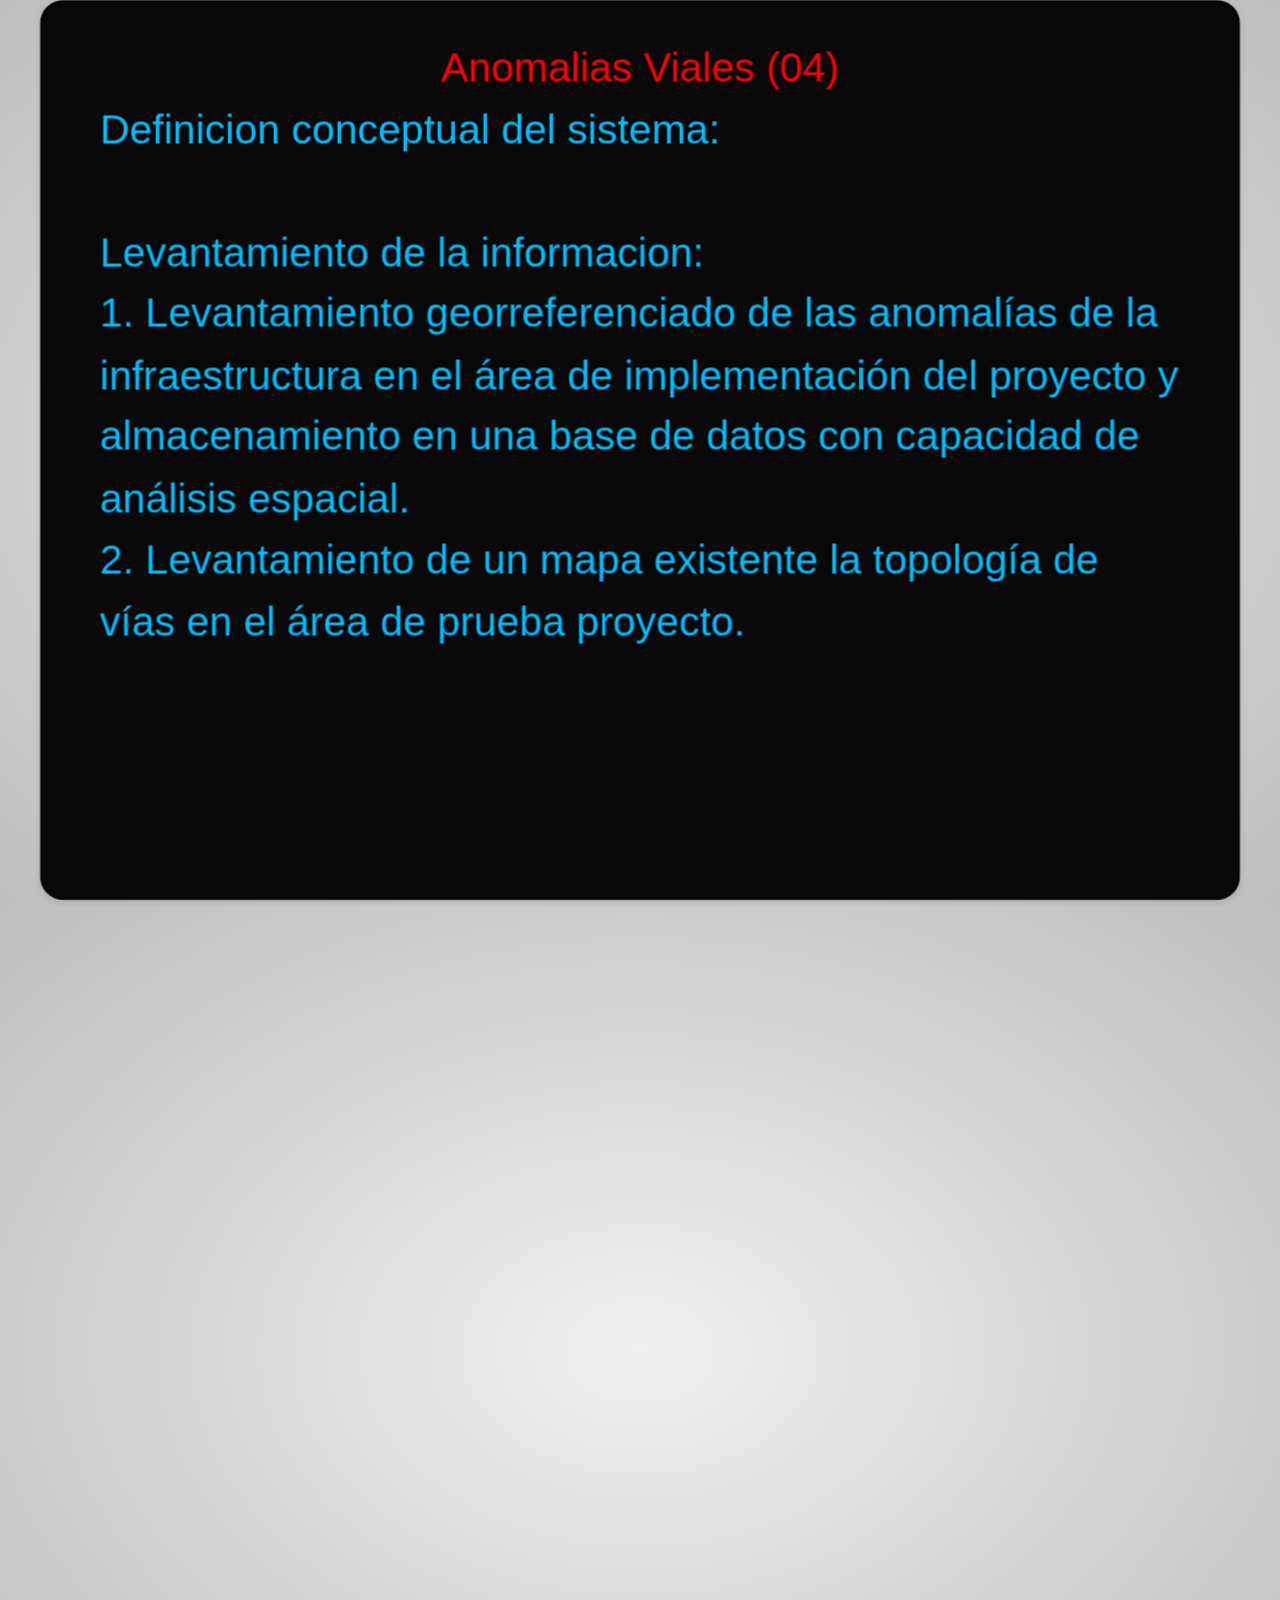
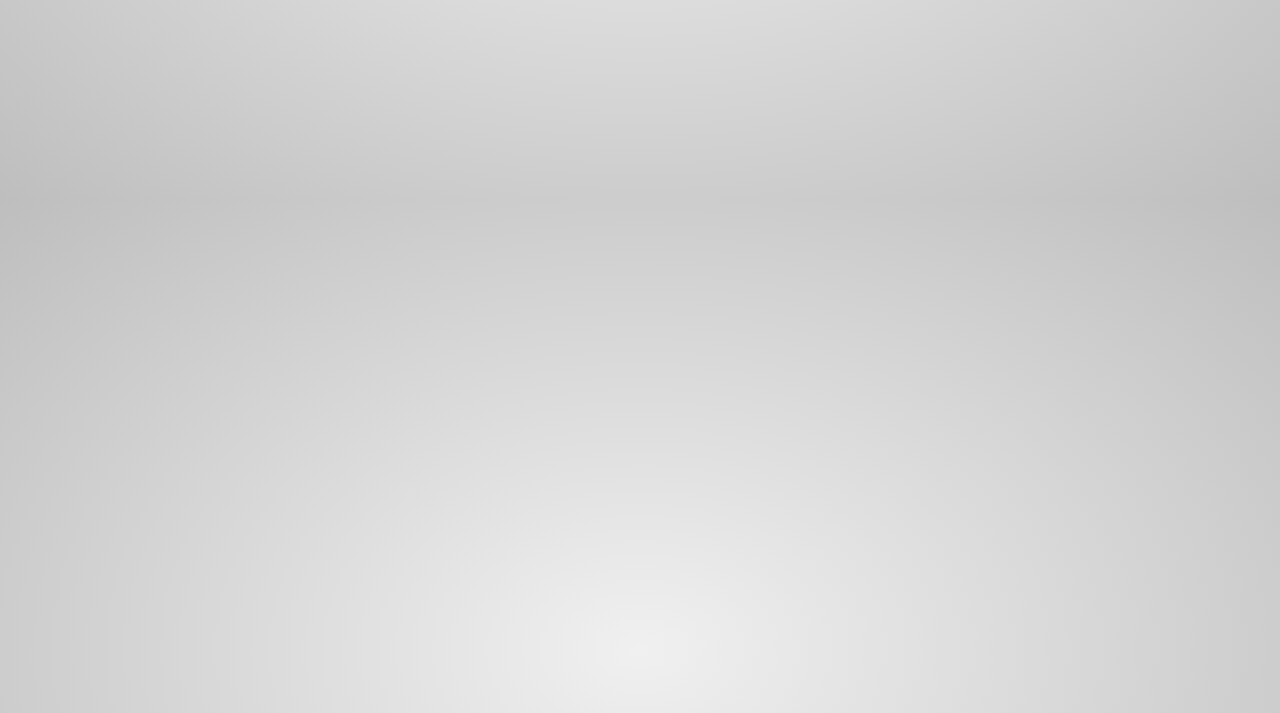
<file: levantamiento.html>
<!DOCTYPE html>
<html lang="en">

<head>
    <meta charset="UTF-8">
    <meta http-equiv="X-UA-Compatible" content="IE=edge">
    <meta name="viewport" content="width=device-width, initial-scale=1.0">
    <title>Document</title>
    <meta name="viewport" content="width=1024" />
    <meta name="apple-mobile-web-app-capable" content="yes" />
    <title>impress.js</title>

    <meta name="description"
        content="impress.js is a presentation tool based on the power of CSS3 transforms and transitions in modern browsers and inspired by the idea behind prezi.com." />
    <meta name="author" content="Bartek Szopka" />

    <link
        href="//fonts.googleapis.com/css?family=Open+Sans:regular,semibold,italic,italicsemibold|PT+Sans:400,700,400italic,700italic|PT+Serif:400,700,400italic,700italic"
        rel="stylesheet" />
    <link href="css/james.css" rel="stylesheet" />
    <link href="css/impress-demo.css" rel="stylesheet" />
    <link href="css/impress-common.css" rel="stylesheet" />
    <link href="css/james.css" rel="stylesheet" />
    <link rel="shortcut icon" href="favicon.png" />
    <link rel="apple-touch-icon" href="apple-touch-icon.png" />
    <scrip src="js/impress.js"> </scrip>
</head>

<body>
    <div id="impress" data-width="1024" data-height="768" data-max-scale="6" data-min-scale="0" data-perspective="1000"
        data-autoplay="50">

        

        
        


        <div class="step box fondo1 imagen2" data-x="0" data-z="-3000" data-y="4000" data-rotate="0">
            <h1>Anomalias Viales (04)</h1>
            <h3>Definicion conceptual del sistema:</h3> <br>
            
            <h3>
            <p>Levantamiento de la informacion:</p>
            <p>1. Levantamiento georreferenciado de las anomalías de la infraestructura en el área de implementación del proyecto y
            almacenamiento en una base de datos con capacidad de análisis espacial.</p>
            <p>2. Levantamiento de un mapa existente la topología de vías en el área de prueba proyecto.</p>
            </h3>
            
        </div>

    </div>

    <script src="js/impress.js"></script>
    <script>
        impress().init();
    </script>
</body>

</html>
</file>
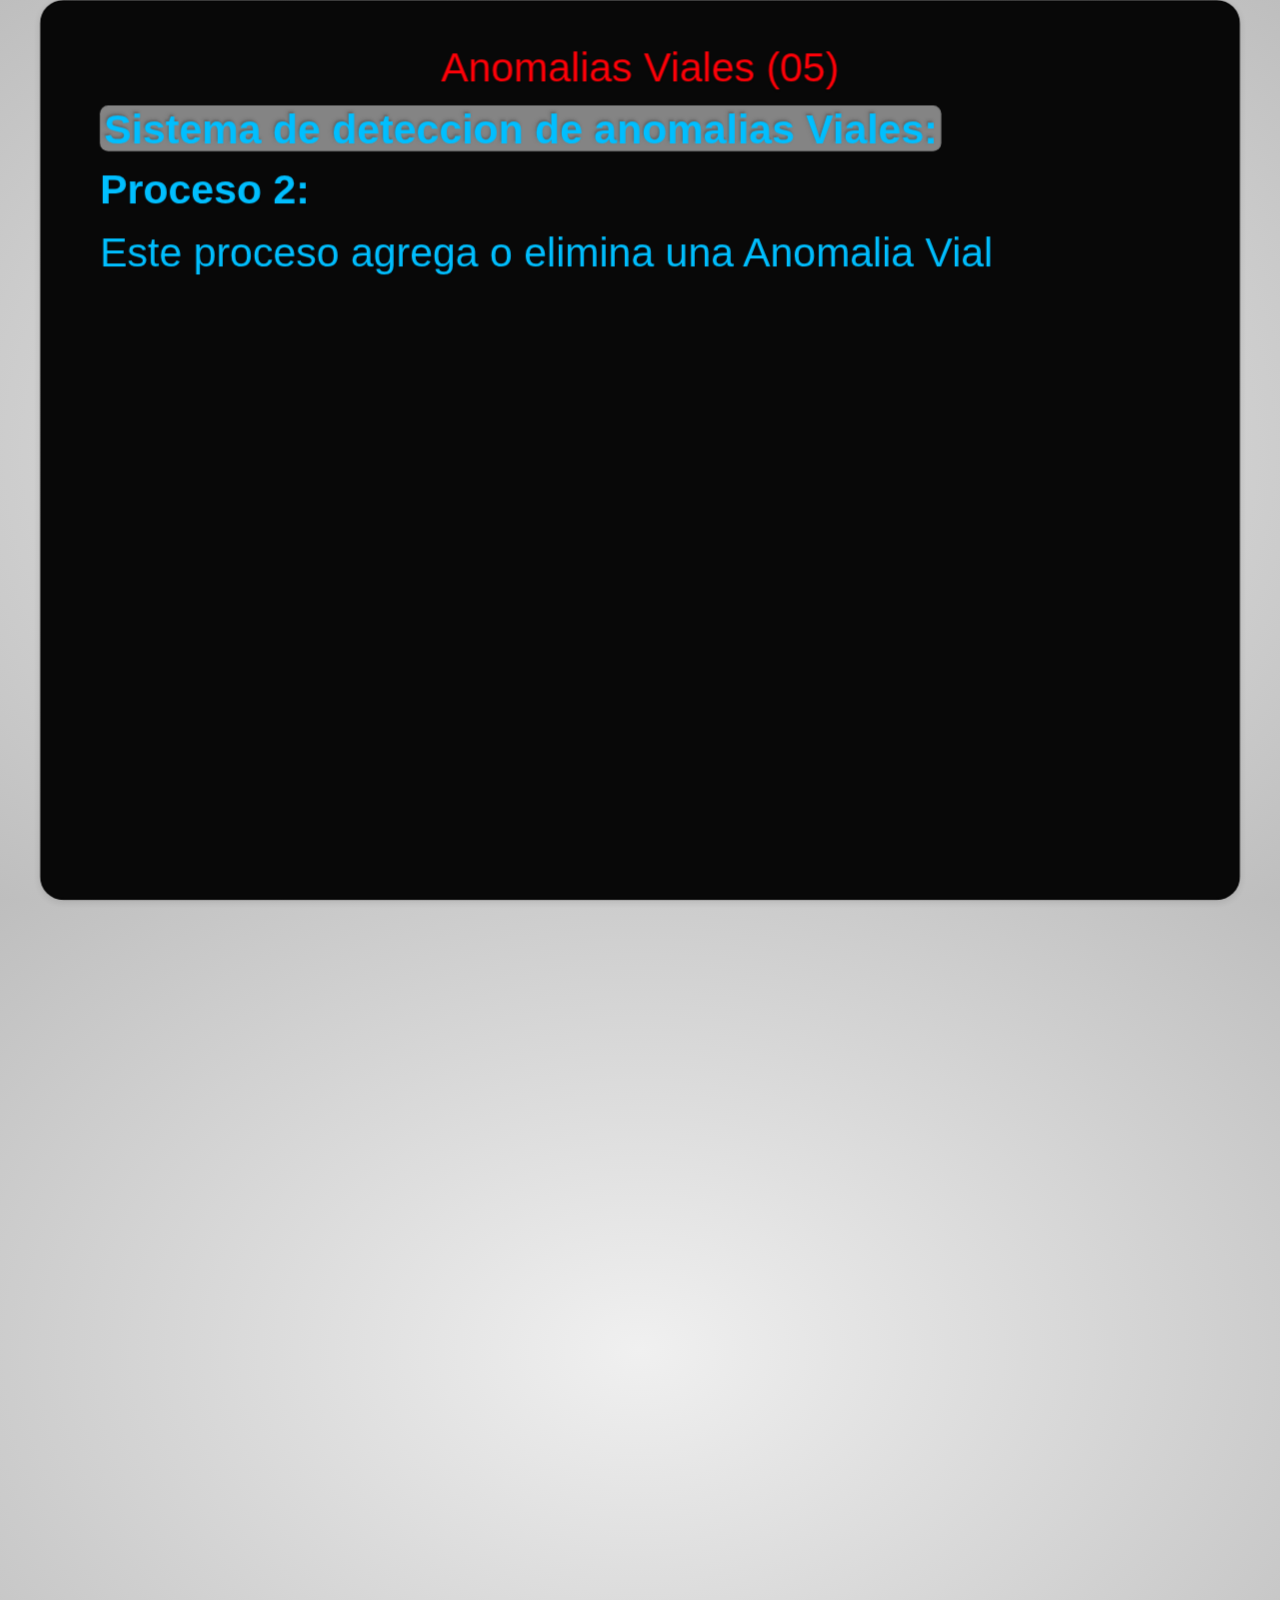
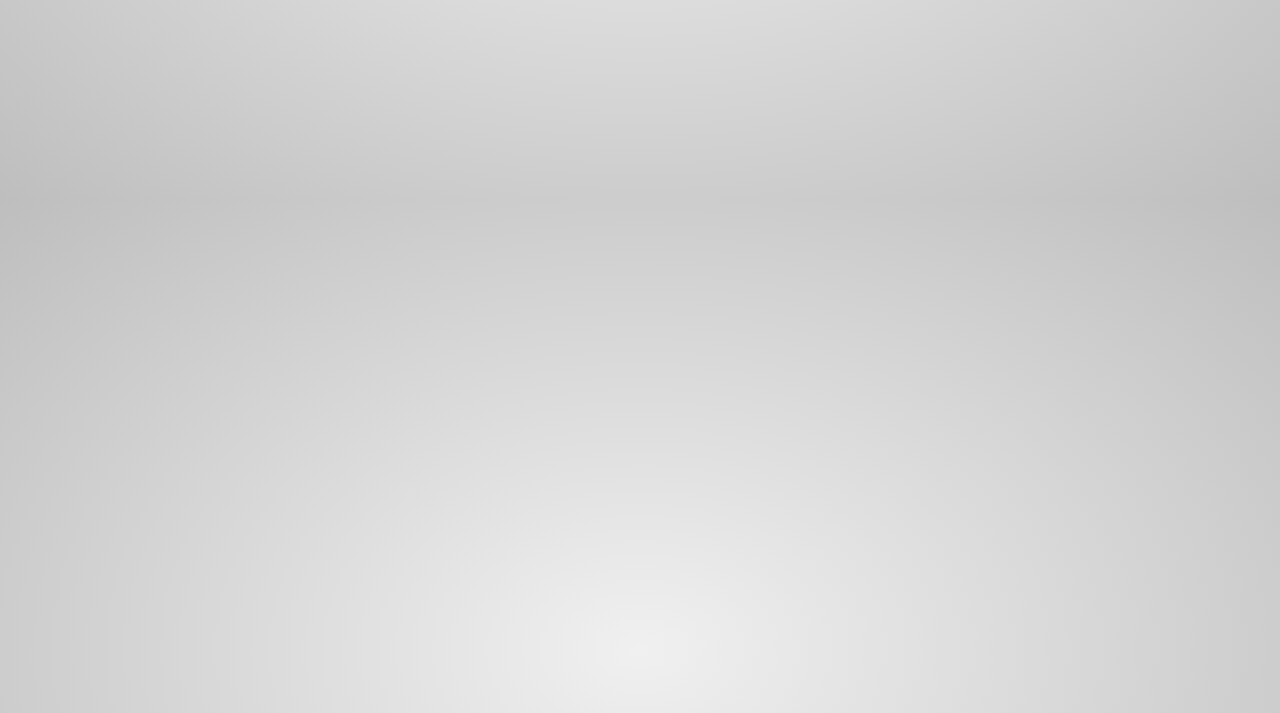
<file: proceso2.html>
<!DOCTYPE html>
<html lang="en">

<head>
    <meta charset="UTF-8">
    <meta http-equiv="X-UA-Compatible" content="IE=edge">
    <meta name="viewport" content="width=device-width, initial-scale=1.0">
    <title>Document</title>
    <meta name="viewport" content="width=1024" />
    <meta name="apple-mobile-web-app-capable" content="yes" />
    <title>impress.js</title>

    <meta name="description"
        content="impress.js is a presentation tool based on the power of CSS3 transforms and transitions in modern browsers and inspired by the idea behind prezi.com." />
    <meta name="author" content="Bartek Szopka" />

    <link
        href="//fonts.googleapis.com/css?family=Open+Sans:regular,semibold,italic,italicsemibold|PT+Sans:400,700,400italic,700italic|PT+Serif:400,700,400italic,700italic"
        rel="stylesheet" />
    <link href="css/james.css" rel="stylesheet" />
    <link href="css/impress-demo.css" rel="stylesheet" />
    <link href="css/impress-common.css" rel="stylesheet" />
    <link href="css/james.css" rel="stylesheet" />
    <link rel="shortcut icon" href="favicon.png" />
    <link rel="apple-touch-icon" href="apple-touch-icon.png" />
    <scrip src="js/impress.js"> </scrip>
</head>

<body>
    <div id="impress" data-width="1024" data-height="768" data-max-scale="6" data-min-scale="0" data-perspective="1000"
        data-autoplay="50">

        

        
        


        <div class="step box fondo1 imagen2" data-x="0" data-z="-3000" data-y="4000" data-rotate="0">
            <h1>  Anomalias Viales (05)</h1>
           
            
            <h3> 
                <a  href=""><b>Sistema de deteccion de anomalias Viales:</b></a>
            <p> <b>Proceso 2:</b> </p>
            <p>Este proceso agrega o elimina una Anomalia Vial   </p> </h3>
           
           
            
            
            
            
        </div>

    </div>

    <script src="js/impress.js"></script>
    <script>
        impress().init();
    </script>
</body>

</html>
</file>
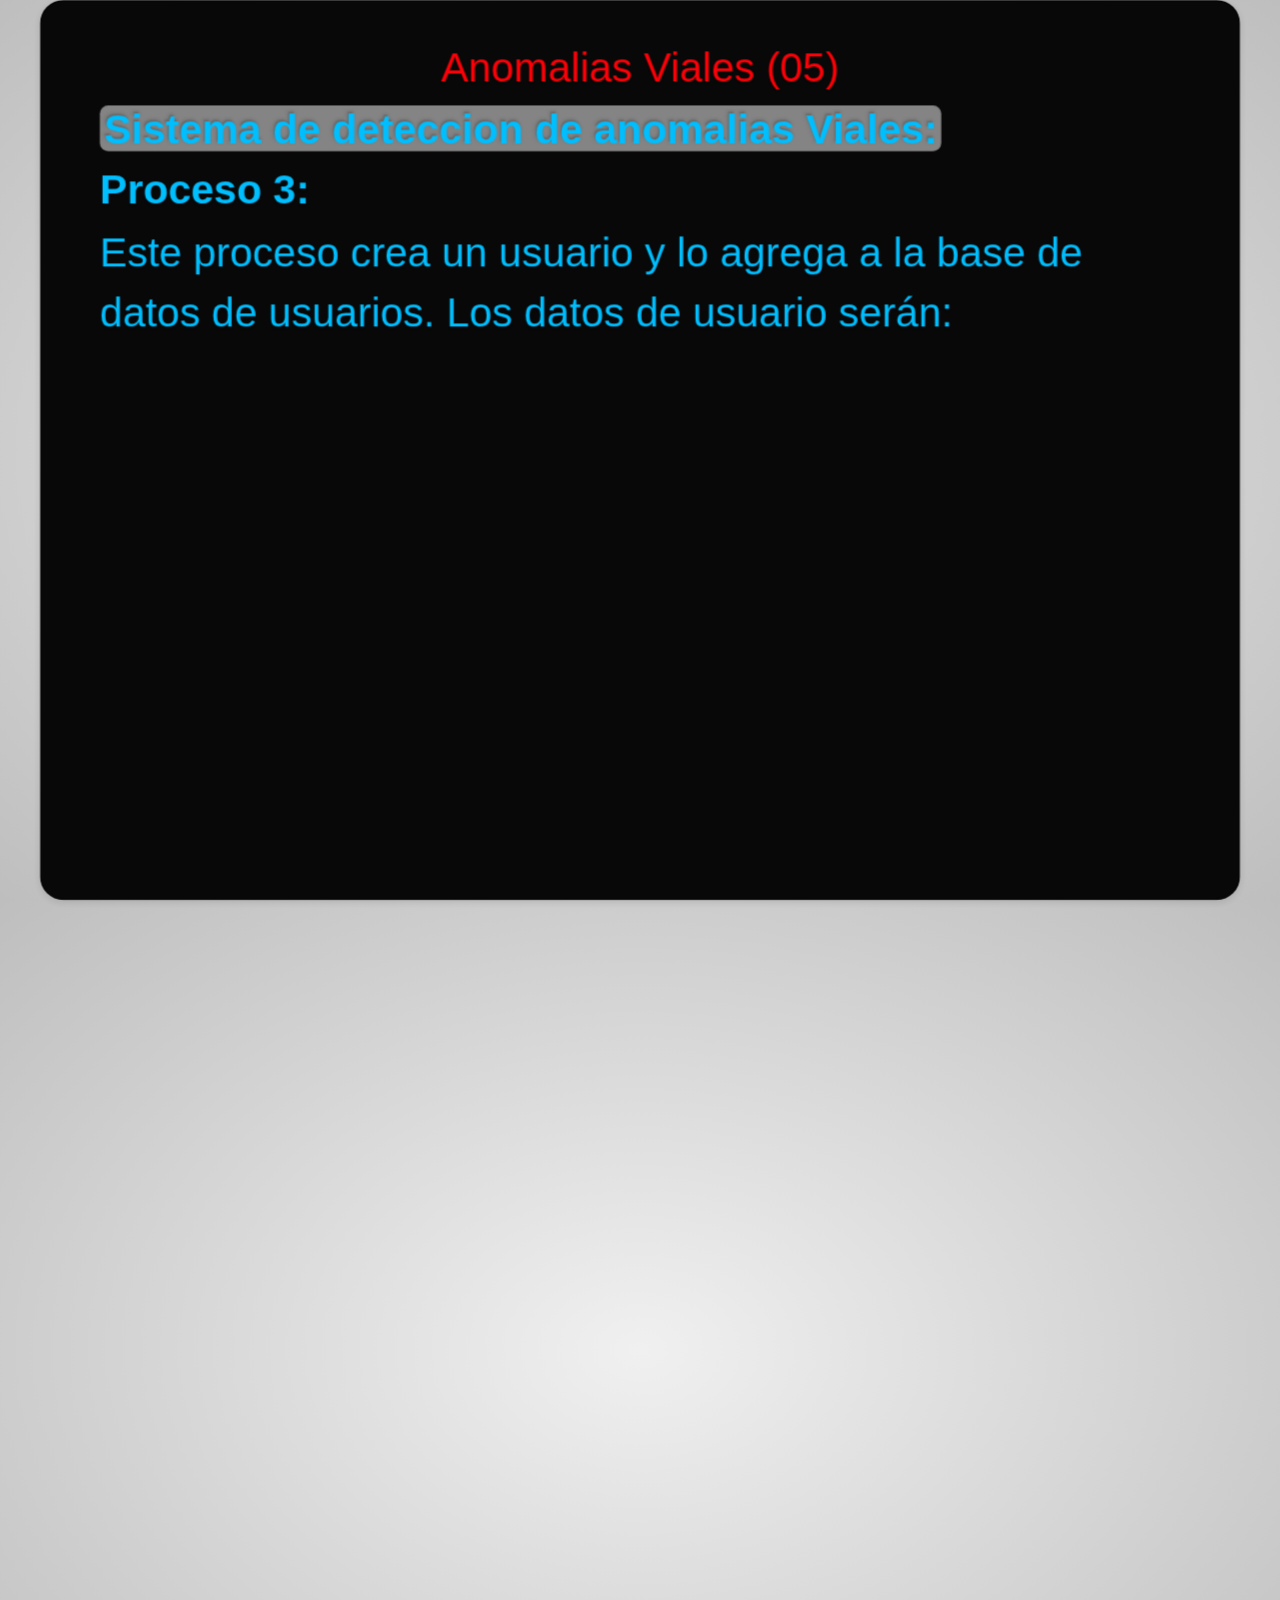
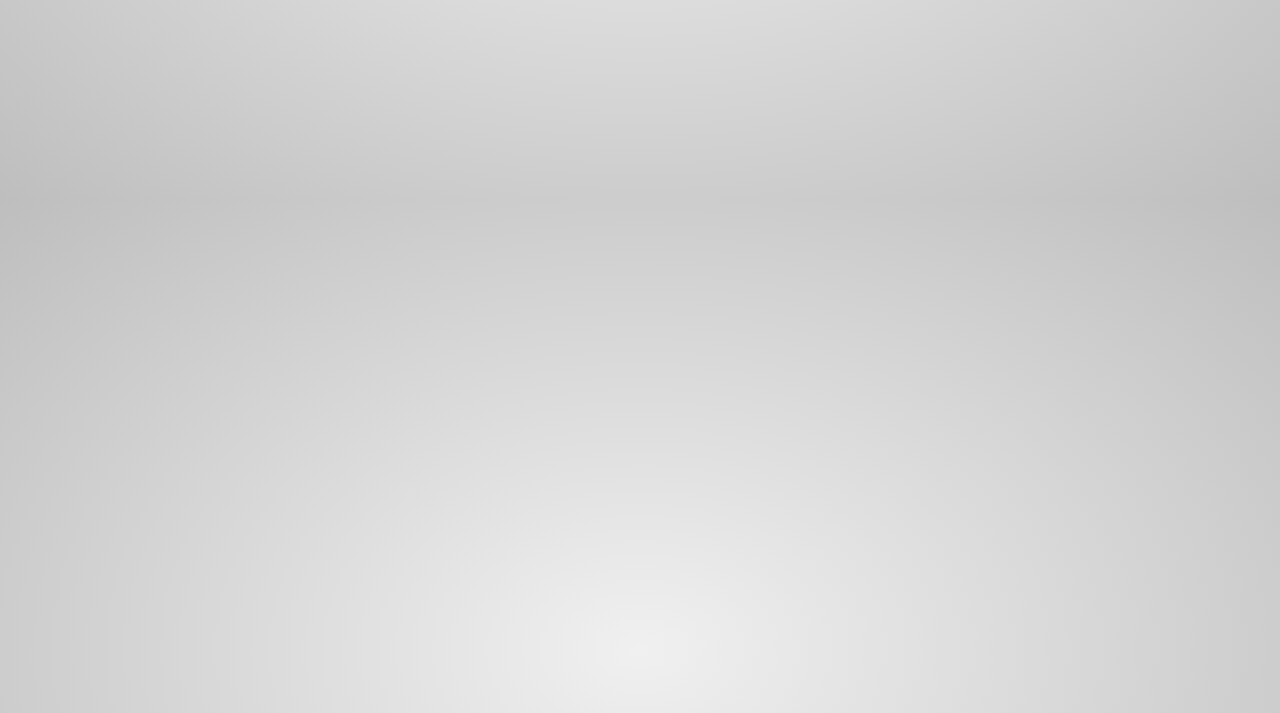
<file: proceso3.html>
<!DOCTYPE html>
<html lang="en">

<head>
    <meta charset="UTF-8">
    <meta http-equiv="X-UA-Compatible" content="IE=edge">
    <meta name="viewport" content="width=device-width, initial-scale=1.0">
    <title>Document</title>
    <meta name="viewport" content="width=1024" />
    <meta name="apple-mobile-web-app-capable" content="yes" />
    <title>impress.js</title>

    <meta name="description"
        content="impress.js is a presentation tool based on the power of CSS3 transforms and transitions in modern browsers and inspired by the idea behind prezi.com." />
    <meta name="author" content="Bartek Szopka" />

    <link
        href="//fonts.googleapis.com/css?family=Open+Sans:regular,semibold,italic,italicsemibold|PT+Sans:400,700,400italic,700italic|PT+Serif:400,700,400italic,700italic"
        rel="stylesheet" />
    <link href="css/james.css" rel="stylesheet" />
    <link href="css/impress-demo.css" rel="stylesheet" />
    <link href="css/impress-common.css" rel="stylesheet" />
    <link href="css/james.css" rel="stylesheet" />
    <link rel="shortcut icon" href="favicon.png" />
    <link rel="apple-touch-icon" href="apple-touch-icon.png" />
    <scrip src="js/impress.js"> </scrip>
</head>

<body>
    <div id="impress" data-width="1024" data-height="768" data-max-scale="6" data-min-scale="0" data-perspective="1000"
        data-autoplay="50">

        

        
        


        <div class="step box fondo1 imagen2" data-x="0" data-z="-3000" data-y="4000" data-rotate="0">
            <h1>Anomalias Viales (05)</h1>
           
            
            <h3> 
                <a  href=""><b>Sistema de deteccion de anomalias Viales:</b></a>
            <p> <b>Proceso 3:</b> </p>
            <p>Este proceso crea un usuario y lo agrega a la base de datos de usuarios.
            Los datos de usuario serán:
            </p> </h3>
           
           
            
            
            
            
        </div>

    </div>

    <script src="js/impress.js"></script>
    <script>
        impress().init();
    </script>
</body>

</html>
</file>
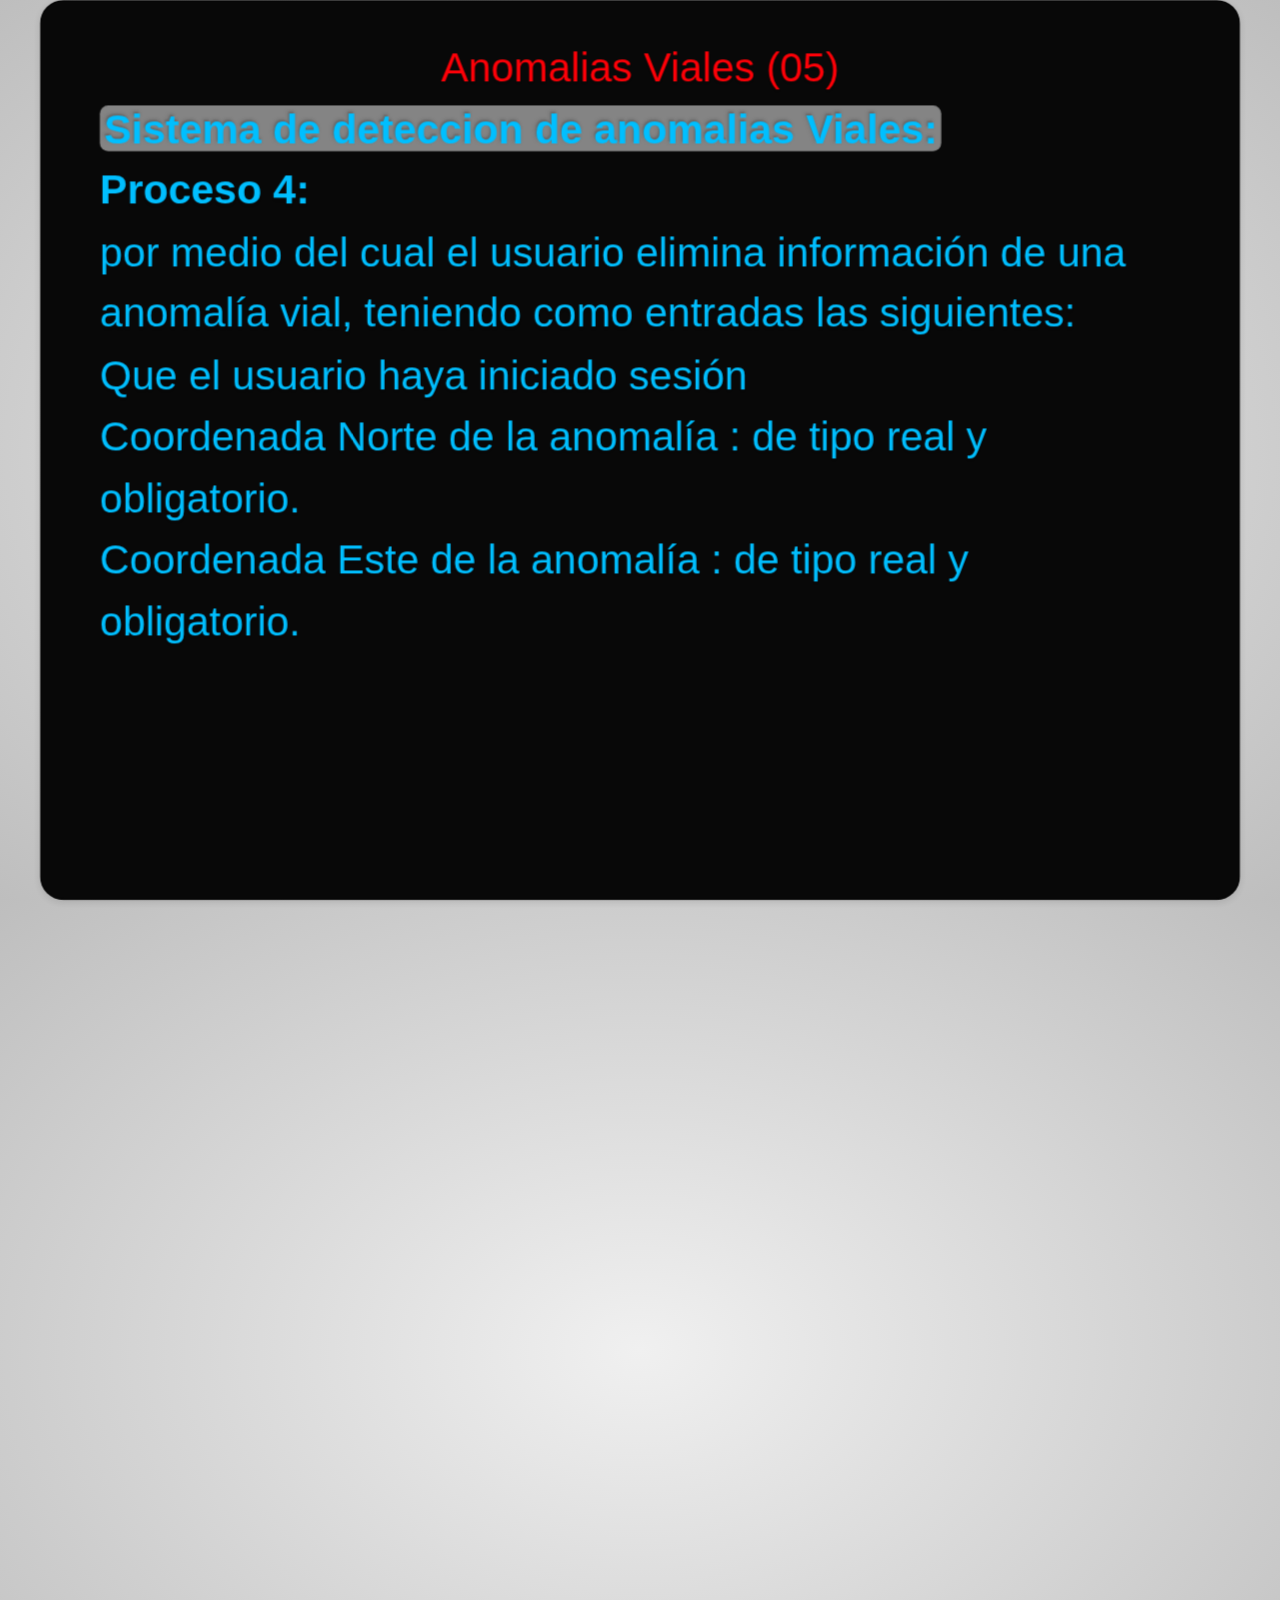
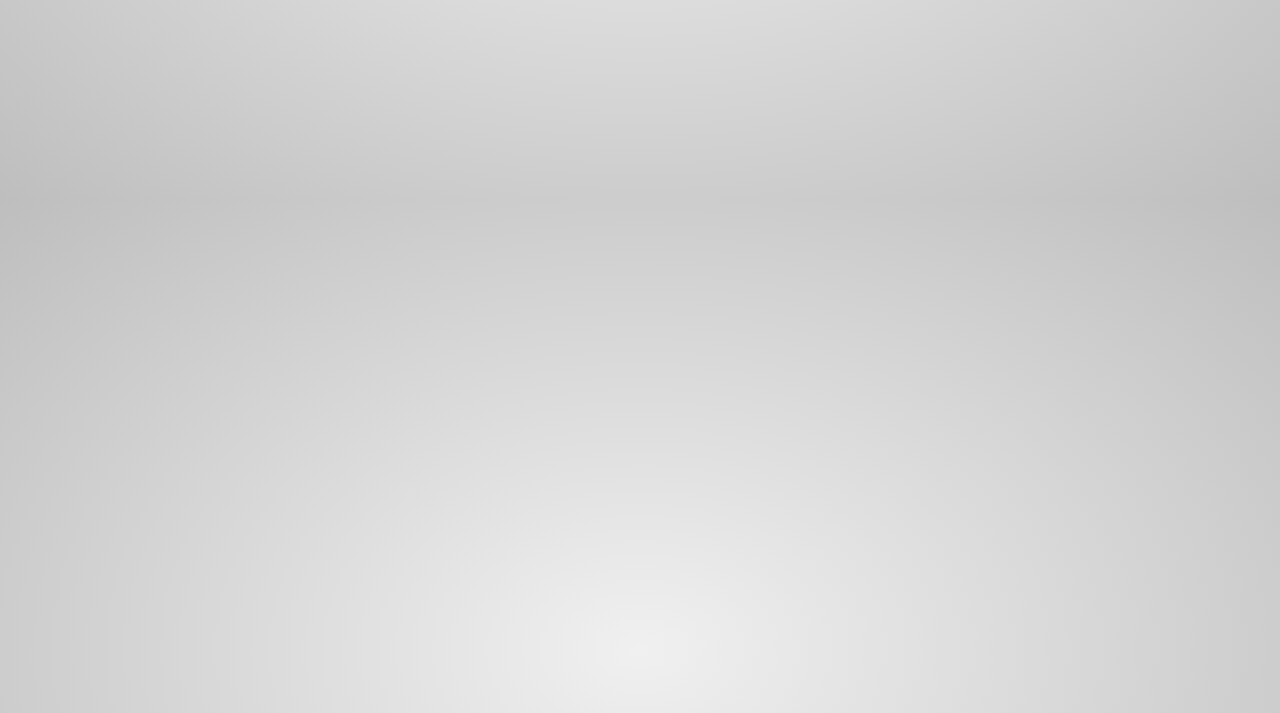
<file: proceso4.html>
<!DOCTYPE html>
<html lang="en">

<head>
    <meta charset="UTF-8">
    <meta http-equiv="X-UA-Compatible" content="IE=edge">
    <meta name="viewport" content="width=device-width, initial-scale=1.0">
    <title>Document</title>
    <meta name="viewport" content="width=1024" />
    <meta name="apple-mobile-web-app-capable" content="yes" />
    <title>impress.js</title>

    <meta name="description"
        content="impress.js is a presentation tool based on the power of CSS3 transforms and transitions in modern browsers and inspired by the idea behind prezi.com." />
    <meta name="author" content="Bartek Szopka" />

    <link
        href="//fonts.googleapis.com/css?family=Open+Sans:regular,semibold,italic,italicsemibold|PT+Sans:400,700,400italic,700italic|PT+Serif:400,700,400italic,700italic"
        rel="stylesheet" />
    <link href="css/james.css" rel="stylesheet" />
    <link href="css/impress-demo.css" rel="stylesheet" />
    <link href="css/impress-common.css" rel="stylesheet" />
    <link href="css/james.css" rel="stylesheet" />
    <link rel="shortcut icon" href="favicon.png" />
    <link rel="apple-touch-icon" href="apple-touch-icon.png" />
    <scrip src="js/impress.js"> </scrip>
</head>

<body>
    <div id="impress" data-width="1024" data-height="768" data-max-scale="6" data-min-scale="0" data-perspective="1000"
        data-autoplay="50">

        

        
        


        <div class="step box fondo1 imagen2" data-x="0" data-z="-3000" data-y="4000" data-rotate="0">
            <h1>Anomalias Viales (05)</h1>
           
            
            <h3> 
                <a  href=""><b>Sistema de deteccion de anomalias Viales:</b></a>
            <p> <b>Proceso 4:</b> </p>
            <p>por medio del cual el usuario elimina información de una anomalía vial, teniendo como entradas las siguientes: <br>
            
            Que el usuario haya iniciado sesión <br>
            Coordenada Norte de la anomalía : de tipo real y obligatorio. <br>
            Coordenada Este de la anomalía : de tipo real y obligatorio. <br>

            </p> </h3>
           
           
            
            
            
            
        </div>

    </div>

    <script src="js/impress.js"></script>
    <script>
        impress().init();
    </script>
</body>

</html>
</file>
<file: css/james.css>
body {
    background-color: #dfdfdf;
}

.box {
    display: block;
    width: 850px;
    height: 600px;
    padding: 30px 20px;
    
    background-color: rgb(8, 8, 8);
    box-shadow: 0 2px 6px rgba(0, 0, 0, .1);
    border: 1px solid rgba(0, 0, 0, .3);
    border-radius: 20px;
    text-shadow: 0 2px 2px rgba(0, 0, 0, .1);
    font-family: Arial, sans-serif;
    font-size: 35px;
    color: rgb(208, 16, 16);
}

.fondo1{
    width:1024px;
    height: 768px;
    padding: 30px 50px;
    
    /* background-color: rgb(54, 169, 236); */
}
.imagen1{
    background-image: url('http://localhost/impress//imj/james2.jpg');
}
.imagen2 {
    background-image: url('http://localhost/impress//imj/fondo2.jpg');
    
}
h3 {
   color: deepskyblue; 
}
.fondo1 h5{
    font-size: 5;
    color: blue;
}
.fondo1 h1 {
    font-size: 12;
    color: rgb(255, 0, 8);
    text-align: center;
}

a#james1 {
    font-size: 30px;
    color: rgb(57, 38, 25);
}
</file>
<file: css/impress-demo.css>
/*
    So you like the style of impress.js demo?
    Or maybe you are just curious how it was done?

    You couldn't find a better place to find out!

    Welcome to the stylesheet impress.js demo presentation.

    Please remember that it is not meant to be a part of impress.js and is
    not required by impress.js.
    I expect that anyone creating a presentation for impress.js would create
    their own set of styles.

    But feel free to read through it and learn how to get the most of what
    impress.js provides.

    And let me be your guide.

    Shall we begin?
*/


/*
    We start with a good ol' reset.
    That's the one by Eric Meyer http://meyerweb.com/eric/tools/css/reset/

    You can probably argue if it is needed here, or not, but for sure it
    doesn't do any harm and gives us a fresh start.
*/

html, body, div, span, applet, object, iframe,
h1, h2, h3, h4, h5, h6, p, blockquote, pre,
a, abbr, acronym, address, big, cite, code,
del, dfn, em, img, ins, kbd, q, s, samp,
small, strike, strong, sub, sup, tt, var,
b, u, i, center,
dl, dt, dd, ol, ul, li,
fieldset, form, label, legend,
table, caption, tbody, tfoot, thead, tr, th, td,
article, aside, canvas, details, embed,
figure, figcaption, footer, header, hgroup,
menu, nav, output, ruby, section, summary,
time, mark, audio, video {
    margin: 0;
    padding: 0;
    border: 0;
    font-size: 100%;
    font: inherit;
    vertical-align: baseline;
}

/* HTML5 display-role reset for older browsers */
article, aside, details, figcaption, figure,
footer, header, hgroup, menu, nav, section {
    display: block;
}
body {
    line-height: 1;
}
ol, ul {
    list-style: none;
}
blockquote, q {
    quotes: none;
}
blockquote:before, blockquote:after,
q:before, q:after {
    content: '';
    content: none;
}

table {
    border-collapse: collapse;
    border-spacing: 0;
}

/*
    Now here is when interesting things start to appear.

    We set up <body> styles with default font and nice gradient in the background.
    And yes, there is a lot of repetition there because of -prefixes but we don't
    want to leave anybody behind.
*/
body {
    font-family: 'PT Sans', sans-serif;
    min-height: 740px;

    background: rgb(215, 215, 215);
    background: -webkit-gradient(radial, 50% 50%, 0, 50% 50%, 500, from(rgb(240, 240, 240)), to(rgb(190, 190, 190)));
    background: -webkit-radial-gradient(rgb(240, 240, 240), rgb(190, 190, 190));
    background:    -moz-radial-gradient(rgb(240, 240, 240), rgb(190, 190, 190));
    background:     -ms-radial-gradient(rgb(240, 240, 240), rgb(190, 190, 190));
    background:      -o-radial-gradient(rgb(240, 240, 240), rgb(190, 190, 190));
    background:         radial-gradient(rgb(240, 240, 240), rgb(190, 190, 190));
}

/*
    Now let's bring some text styles back ...
*/
b, strong { font-weight: bold }
i, em { font-style: italic }

/*
    ... and give links a nice look.
*/
a {
    color: inherit;
    text-decoration: none;
    padding: 0 0.1em;
    background: rgba(255,255,255,0.5);
    text-shadow: -1px -1px 2px rgba(100,100,100,0.9);
    border-radius: 0.2em;

    -webkit-transition: 0.5s;
    -moz-transition:    0.5s;
    -ms-transition:     0.5s;
    -o-transition:      0.5s;
    transition:         0.5s;
}

a:hover,
a:focus {
    background: rgba(255,255,255,1);
    text-shadow: -1px -1px 2px rgba(100,100,100,0.5);
}

/*
    Because the main point behind the impress.js demo is to demo impress.js
    we display a fallback message for users with browsers that don't support
    all the features required by it.

    All of the content will be still fully accessible for them, but I want
    them to know that they are missing something - that's what the demo is
    about, isn't it?

    And then we hide the message, when support is detected in the browser.
*/

.fallback-message {
    font-family: sans-serif;
    line-height: 1.3;

    width: 780px;
    padding: 10px 10px 0;
    margin: 20px auto;

    border: 1px solid #E4C652;
    border-radius: 10px;
    background: #EEDC94;
}

.fallback-message p {
    margin-bottom: 10px;
}

.impress-supported .fallback-message {
    display: none;
}

/*
    Now let's style the presentation steps.

    We start with basics to make sure it displays correctly in everywhere ...
*/

.step {
    position: relative;
    width: 900px;
    padding: 40px;
    margin: 20px auto;

    -webkit-box-sizing: border-box;
    -moz-box-sizing:    border-box;
    -ms-box-sizing:     border-box;
    -o-box-sizing:      border-box;
    box-sizing:         border-box;

    font-family: 'PT Serif', georgia, serif;
    font-size: 48px;
    line-height: 1.5;
}

/*
    ... and we enhance the styles for impress.js.

    Basically we remove the margin and make inactive steps a little bit transparent.
*/
.impress-enabled .step {
    margin: 0;
    opacity: 0.3;

    -webkit-transition: opacity 1s;
    -moz-transition:    opacity 1s;
    -ms-transition:     opacity 1s;
    -o-transition:      opacity 1s;
    transition:         opacity 1s;
}

.impress-enabled .step.active { opacity: 1 }

/*
    These 'slide' step styles were heavily inspired by HTML5 Slides:
    http://html5slides.googlecode.com/svn/trunk/styles.css

    ;)

    They cover everything what you see on first three steps of the demo.

    All impress.js steps are wrapped inside a div element of 0 size! This means that relative
    values for width and height (example: `width: 100%`) will not work. You need to use pixel
    values. The pixel values used here correspond to the data-width and data-height given to the
    #impress root element. When the presentation is viewed on a larger or smaller screen, impress.js
    will automatically scale the steps to fit the screen.
*/
.slide {
    display: block;

    width: 900px;
    height: 700px;
    padding: 40px 60px;

    background-color: white;
    border: 1px solid rgba(0, 0, 0, .3);
    border-radius: 10px;
    box-shadow: 0 2px 6px rgba(0, 0, 0, .1);

    color: rgb(102, 102, 102);
    text-shadow: 0 2px 2px rgba(0, 0, 0, .1);

    font-family: 'Open Sans', Arial, sans-serif;
    font-size: 30px;
    line-height: 36px;
    letter-spacing: -1px;
}

.slide q {
    display: block;
    font-size: 50px;
    line-height: 72px;

    margin-top: 100px;
}

.slide q strong {
    white-space: nowrap;
}

/*
    And now we start to style each step separately.

    I agree that this may be not the most efficient, object-oriented and
    scalable way of styling, but most of steps have quite a custom look
    and typography tricks here and there, so they had to be styled separately.

    First is the title step with a big <h1> (no room for padding) and some
    3D positioning along Z axis.
*/

#title {
    padding: 0;
}

#title .try {
    font-size: 64px;
    position: absolute;
    top: -0.5em;
    left: 1.5em;

    -webkit-transform: translateZ(20px);
    -moz-transform:    translateZ(20px);
    -ms-transform:     translateZ(20px);
    -o-transform:      translateZ(20px);
    transform:         translateZ(20px);
}

#title h1 {
    font-size: 180px;

    -webkit-transform: translateZ(50px);
    -moz-transform:    translateZ(50px);
    -ms-transform:     translateZ(50px);
    -o-transform:      translateZ(50px);
    transform:         translateZ(50px);
}

#title .footnote {
    font-size: 32px;
}

/*
    Second step is nothing special, just a text with a link, so it doesn't need
    any special styling.

    Let's move to 'big thoughts' with centered text and custom font sizes.
*/
#big {
    width: 600px;
    text-align: center;
    font-size: 60px;
    line-height: 1;
}

#big strong,
#big b {
    display: block;
    font-size: 250px;
    line-height: 250px;
}

#big .thoughts {
    font-size: 90px;
    line-height: 150px;
}

/*
    'Tiny ideas' just need some tiny styling.
*/
#tiny {
    width: 500px;
    text-align: center;
}

/*
    This step has some animated text ...
*/
#ing { width: 500px }

/*
    ... so we define display to `inline-block` to enable transforms and
    transition duration to 0.5s ...
*/
#ing b {
    display: inline-block;
    -webkit-transition: 0.5s;
    -moz-transition:    0.5s;
    -ms-transition:     0.5s;
    -o-transition:      0.5s;
    transition:         0.5s;
}

/*
    ... and we want 'positioning` word to move up a bit when the step gets
    `present` class ...
*/
#ing.present .positioning {
    -webkit-transform: translateY(-10px);
    -moz-transform:    translateY(-10px);
    -ms-transform:     translateY(-10px);
    -o-transform:      translateY(-10px);
    transform:         translateY(-10px);
}

/*
    ... 'rotating' to rotate a quarter of a second later ...
*/
#ing.present .rotating {
    -webkit-transform: rotate(-10deg);
    -moz-transform:    rotate(-10deg);
    -ms-transform:     rotate(-10deg);
    -o-transform:      rotate(-10deg);
    transform:         rotate(-10deg);

    -webkit-transition-delay: 0.25s;
    -moz-transition-delay:    0.25s;
    -ms-transition-delay:     0.25s;
    -o-transition-delay:      0.25s;
    transition-delay:         0.25s;
}

/*
    ... and 'scaling' to scale down after another quarter of a second.
*/
#ing.present .scaling {
    -webkit-transform: scale(0.7);
    -moz-transform:    scale(0.7);
    -ms-transform:     scale(0.7);
    -o-transform:      scale(0.7);
    transform:         scale(0.7);

    -webkit-transition-delay: 0.5s;
    -moz-transition-delay:    0.5s;
    -ms-transition-delay:     0.5s;
    -o-transition-delay:      0.5s;
    transition-delay:         0.5s;
}

/*
    The 'imagination' step is again some boring font-sizing.
*/

#imagination {
    width: 600px;
}

#imagination .imagination {
    font-size: 78px;
}

/*
    There is nothing really special about 'use the source, Luke' step, too,
    except maybe of the Yoda background.

    As you can see below I've 'hard-coded' it in data URL.
    That's not the best way to serve images, but because that's just this one
    I decided it will be OK to have it this way.

    Just make sure you don't blindly copy this approach.
*/
#source {
    width: 700px;
    padding-bottom: 300px;

    /* Yoda Icon :: Pixel Art from Star Wars http://www.pixeljoint.com/pixelart/1423.htm */
    background-image: url([data-uri]);
    background-position: bottom right;
    background-repeat: no-repeat;
}

#source q {
    font-size: 60px;
}

/*
    And the "it's in 3D" step again brings some 3D typography - just for fun.

    Because we want to position <span> elements in 3D we set transform-style to
    `preserve-3d` on the paragraph.
    It is not needed by webkit browsers, but it is in Firefox. It's hard to say
    which behaviour is correct as 3D transforms spec is not very clear about it.
*/
#its-in-3d p {
    -webkit-transform-style: preserve-3d;
    -moz-transform-style:    preserve-3d; /* Y U need this Firefox?! */
    -ms-transform-style:     preserve-3d;
    -o-transform-style:      preserve-3d;
    transform-style:         preserve-3d;
}

/*
    Below we position each word separately along Z axis and we want it to transition
    to default position in 0.5s when the step gets `present` class.

    Quite a simple idea, but lot's of styles and prefixes.
*/
#its-in-3d span,
#its-in-3d b {
    display: inline-block;
    -webkit-transform: translateZ(40px);
    -moz-transform:    translateZ(40px);
    -ms-transform:     translateZ(40px);
    -o-transform:      translateZ(40px);
     transform:        translateZ(40px);

    -webkit-transition: 0.5s;
    -moz-transition:    0.5s;
    -ms-transition:     0.5s;
    -o-transition:      0.5s;
    transition:         0.5s;
}

#its-in-3d .have {
    -webkit-transform: translateZ(-40px);
    -moz-transform:    translateZ(-40px);
    -ms-transform:     translateZ(-40px);
    -o-transform:      translateZ(-40px);
    transform:         translateZ(-40px);
}

#its-in-3d .you {
    -webkit-transform: translateZ(20px);
    -moz-transform:    translateZ(20px);
    -ms-transform:     translateZ(20px);
    -o-transform:      translateZ(20px);
    transform:         translateZ(20px);
}

#its-in-3d .noticed {
    -webkit-transform: translateZ(-40px);
    -moz-transform:    translateZ(-40px);
    -ms-transform:     translateZ(-40px);
    -o-transform:      translateZ(-40px);
    transform:         translateZ(-40px);
}

#its-in-3d .its {
    -webkit-transform: translateZ(60px);
    -moz-transform:    translateZ(60px);
    -ms-transform:     translateZ(60px);
    -o-transform:      translateZ(60px);
    transform:         translateZ(60px);
}

#its-in-3d .in {
    -webkit-transform: translateZ(-10px);
    -moz-transform:    translateZ(-10px);
    -ms-transform:     translateZ(-10px);
    -o-transform:      translateZ(-10px);
    transform:         translateZ(-10px);
}

#its-in-3d .footnote {
    font-size: 32px;

    -webkit-transform: translateZ(-10px);
    -moz-transform:    translateZ(-10px);
    -ms-transform:     translateZ(-10px);
    -o-transform:      translateZ(-10px);
    transform:         translateZ(-10px);
}

#its-in-3d.present span,
#its-in-3d.present b {
    -webkit-transform: translateZ(0px);
    -moz-transform:    translateZ(0px);
    -ms-transform:     translateZ(0px);
    -o-transform:      translateZ(0px);
    transform:         translateZ(0px);
}

/*
    The last step is an overview.
    There is no content in it, so we make sure it's not visible because we want
    to be able to click on other steps.

*/
#overview { display: none }

/*
    We also make other steps visible and give them a pointer cursor using the
    `impress-on-` class.
*/
.impress-on-overview .step {
    opacity: 1;
    cursor: pointer;
}

/*
    Now, when we have all the steps styled let's give users a hint how to navigate
    around the presentation.

    The best way to do this would be to use JavaScript, show a delayed hint for a
    first time users, then hide it and store a status in cookie or localStorage...

    But I wanted to have some CSS fun and avoid additional scripting...

    Let me explain it first, so maybe the transition magic will be more readable
    when you read the code.

    First of all I wanted the hint to appear only when user is idle for a while.
    You can't detect the 'idle' state in CSS, but I delayed a appearing of the
    hint by 5s using transition-delay.

    You also can't detect in CSS if the user is a first-time visitor, so I had to
    make an assumption that I'll only show the hint on the first step. And when
    the step is changed hide the hint, because I can assume that user already
    knows how to navigate.

    To summarize it - hint is shown when the user is on the first step for longer
    than 5 seconds.

    The other problem I had was caused by the fact that I wanted the hint to fade
    in and out. It can be easily achieved by transitioning the opacity property.
    But that also meant that the hint was always on the screen, even if totally
    transparent. It covered part of the screen and you couldn't correctly clicked
    through it.
    Unfortunately you cannot transition between display `block` and `none` in pure
    CSS, so I needed a way to not only fade out the hint but also move it out of
    the screen.

    I solved this problem by positioning the hint below the bottom of the screen
    with CSS transform and moving it up to show it. But I also didn't want this move
    to be visible. I wanted the hint only to fade in and out visually, so I delayed
    the fade in transition, so it starts when the hint is already in its correct
    position on the screen.

    I know, it sounds complicated ... maybe it would be easier with the code?
*/

.hint {
    /*
        We hide the hint until presentation is started and from browsers not supporting
        impress.js, as they will have a linear scrollable view ...
    */
    display: none;

    /*
        ... and give it some fixed position and nice styles.
    */
    position: fixed;
    left: 0;
    right: 0;
    bottom: 200px;

    background: rgba(0,0,0,0.5);
    color: #EEE;
    text-align: center;

    font-size: 50px;
    padding: 20px;

    z-index: 100;

    /*
        By default we don't want the hint to be visible, so we make it transparent ...
    */
    opacity: 0;

    /*
        ... and position it below the bottom of the screen (relative to it's fixed position)
    */
    -webkit-transform: translateY(400px);
    -moz-transform:    translateY(400px);
    -ms-transform:     translateY(400px);
    -o-transform:      translateY(400px);
    transform:         translateY(400px);

    /*
        Now let's imagine that the hint is visible and we want to fade it out and move out
        of the screen.

        So we define the transition on the opacity property with 1s duration and another
        transition on transform property delayed by 1s so it will happen after the fade out
        on opacity finished.

        This way user will not see the hint moving down.
    */
    -webkit-transition: opacity 1s, -webkit-transform 0.5s 1s;
    -moz-transition:    opacity 1s,    -moz-transform 0.5s 1s;
    -ms-transition:     opacity 1s,     -ms-transform 0.5s 1s;
    -o-transition:      opacity 1s,      -o-transform 0.5s 1s;
    transition:         opacity 1s,         transform 0.5s 1s;
}

/*
    Now we 'enable' the hint when presentation is initialized ...
*/
.impress-enabled .hint { display: block }

/*
    ... and we will show it when the first step (with id 'bored') is active.
*/
.impress-on-bored .hint {
    /*
        We remove the transparency and position the hint in its default fixed
        position.
    */
    opacity: 1;

    -webkit-transform: translateY(0px);
    -moz-transform:    translateY(0px);
    -ms-transform:     translateY(0px);
    -o-transform:      translateY(0px);
    transform:         translateY(0px);

    /*
        Now for fade in transition we have the oposite situation from the one
        above.

        First after 4.5s delay we animate the transform property to move the hint
        into its correct position and after that we fade it in with opacity
        transition.
    */
    -webkit-transition: opacity 1s 5s, -webkit-transform 0.5s 4.5s;
    -moz-transition:    opacity 1s 5s,    -moz-transform 0.5s 4.5s;
    -ms-transition:     opacity 1s 5s,     -ms-transform 0.5s 4.5s;
    -o-transition:      opacity 1s 5s,      -o-transform 0.5s 4.5s;
    transition:         opacity 1s 5s,         transform 0.5s 4.5s;
}

/*
    That's all I have for you in this file.
    Thanks for reading. I hope you enjoyed it at least as much as I enjoyed writing it
    for you.
*/
</file>
<file: css/impress-common.css>
/* impress.js doesn't require any particular CSS file. 
Each author should create their own, to achieve the visual style they want. 
Yet in practice many plugins will not do anything useful without CSS. (See for example mouse-timeout plugin.) 
This file contains sample CSS that you may want to use in your presentation. 
It is focused on plugin functionality, not the visual style of your presentation. */

/* Using the substep plugin, hide bullet points at first, then show them one by one. */
#impress .step .substep {
    opacity: 0;
}

#impress .step .substep.substep-visible {
    opacity: 1;
    transition: opacity 1s;
}
/*
  Speaker notes allow you to write comments within the steps, that will not 
  be displayed as part of the presentation. However, they will be picked up
  and displayed by impressConsole.js when you press P.
*/
.notes {
    display: none;
}

/* Toolbar plugin */
.impress-enabled div#impress-toolbar {
    position: fixed;
    right: 1px;
    bottom: 1px;
    opacity: 0.6;
    z-index: 10;
}
.impress-enabled div#impress-toolbar > span {
    margin-right: 10px;
}
.impress-enabled div#impress-toolbar.impress-toolbar-show {
    display: block;
}
.impress-enabled div#impress-toolbar.impress-toolbar-hide {
    display: none;
}

/* Progress bar */
.impress-progress {
    position: absolute;
    left: 59px;
    bottom: 1px;
    text-align: left;
    font-size: 10pt;
    opacity: 0.6;
}
.impress-enabled .impress-progressbar {
  position: absolute;
  right: 318px;
  bottom: 1px;
  left: 118px;
  border-radius: 7px;
  border: 2px solid rgba(100, 100, 100, 0.2);
}
.impress-progressbar {
    right: 118px;
}
.impress-progressbar DIV {
    width: 0;
    height: 2px;
    border-radius: 5px;
    background: rgba(75, 75, 75, 0.4);
    transition: width 1s linear;
}
.impress-enabled .impress-progress {
  position: absolute;
  left: 59px;
  bottom: 1px;
  text-align: left;
  opacity: 0.6;
}
.impress-enabled #impress-help {
    background: none repeat scroll 0 0 rgba(0, 0, 0, 0.5);
    color: #EEEEEE;
    font-size: 80%;
    position: fixed;
    left: 2em;
    bottom: 2em;
    width: 24em;
    border-radius: 1em;
    padding: 1em;
    text-align: center;
    z-index: 100;
    font-family: Verdana, Arial, Sans;
}
.impress-enabled #impress-help td {
    padding-left: 1em;
    padding-right: 1em;
}

/*
    With help from the mouse-timeout plugin, we can hide the toolbar and
    have it show only when you move/click/touch the mouse.
*/
body.impress-mouse-timeout div#impress-toolbar {
    display: none;
}

/*
    In fact, we can hide the mouse cursor itself too, when mouse isn't used.
*/
body.impress-mouse-timeout {
    cursor: none;
}


/*
    And as the last thing there is a workaround for quite strange bug.
    It happens a lot in Chrome. I don't remember if I've seen it in Firefox.

    Sometimes the element positioned in 3D (especially when it's moved back
    along Z axis) is not clickable, because it falls 'behind' the <body>
    element.

    To prevent this, I decided to make <body> non clickable by setting
    pointer-events property to `none` value.
    Value if this property is inherited, so to make everything else clickable
    I bring it back on the #impress element.

    If you want to know more about `pointer-events` here are some docs:
    https://developer.mozilla.org/en/CSS/pointer-events

    There is one very important thing to notice about this workaround - it makes
    everything 'unclickable' except what's in #impress element.

    So use it wisely ... or don't use at all.
*/

.impress-enabled                          { pointer-events: none }
.impress-enabled #impress                 { pointer-events: auto }

 /*If you disable pointer-events, you need to re-enable them for the toolbar.
   And the speaker console while at it.*/

.impress-enabled #impress-toolbar         { pointer-events: auto }
.impress-enabled #impress-console-button  { pointer-events: auto }


/*
    There is one funny thing I just realized.

    Thanks to this workaround above everything except #impress element is invisible
    for click events. That means that the hint element is also not clickable.
    So basically all of this transforms and delayed transitions trickery was probably
    not needed at all...

    But it was fun to learn about it, wasn't it?
*/
</file>
